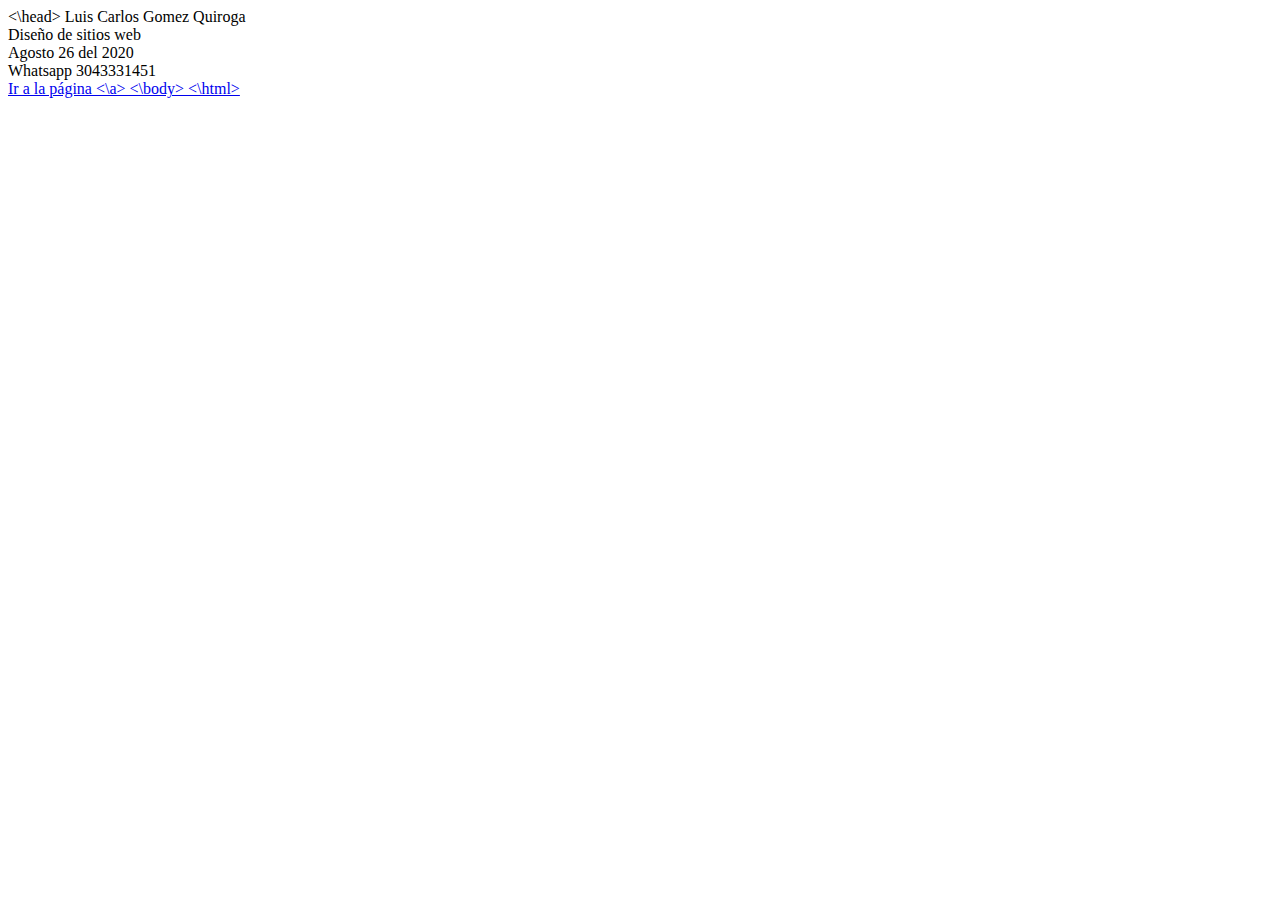
<file: Index.html>
<head>
<\head>
<body>
Luis Carlos Gomez Quiroga <br/>
Diseño de sitios web<br/>
Agosto 26 del 2020<br/>
Whatsapp 3043331451<br/>
<a href="C:\Users\Carlos\Desktop\Index\Web\planning.html"> Ir a la página <\a>
<\body>
<\html>
</file>
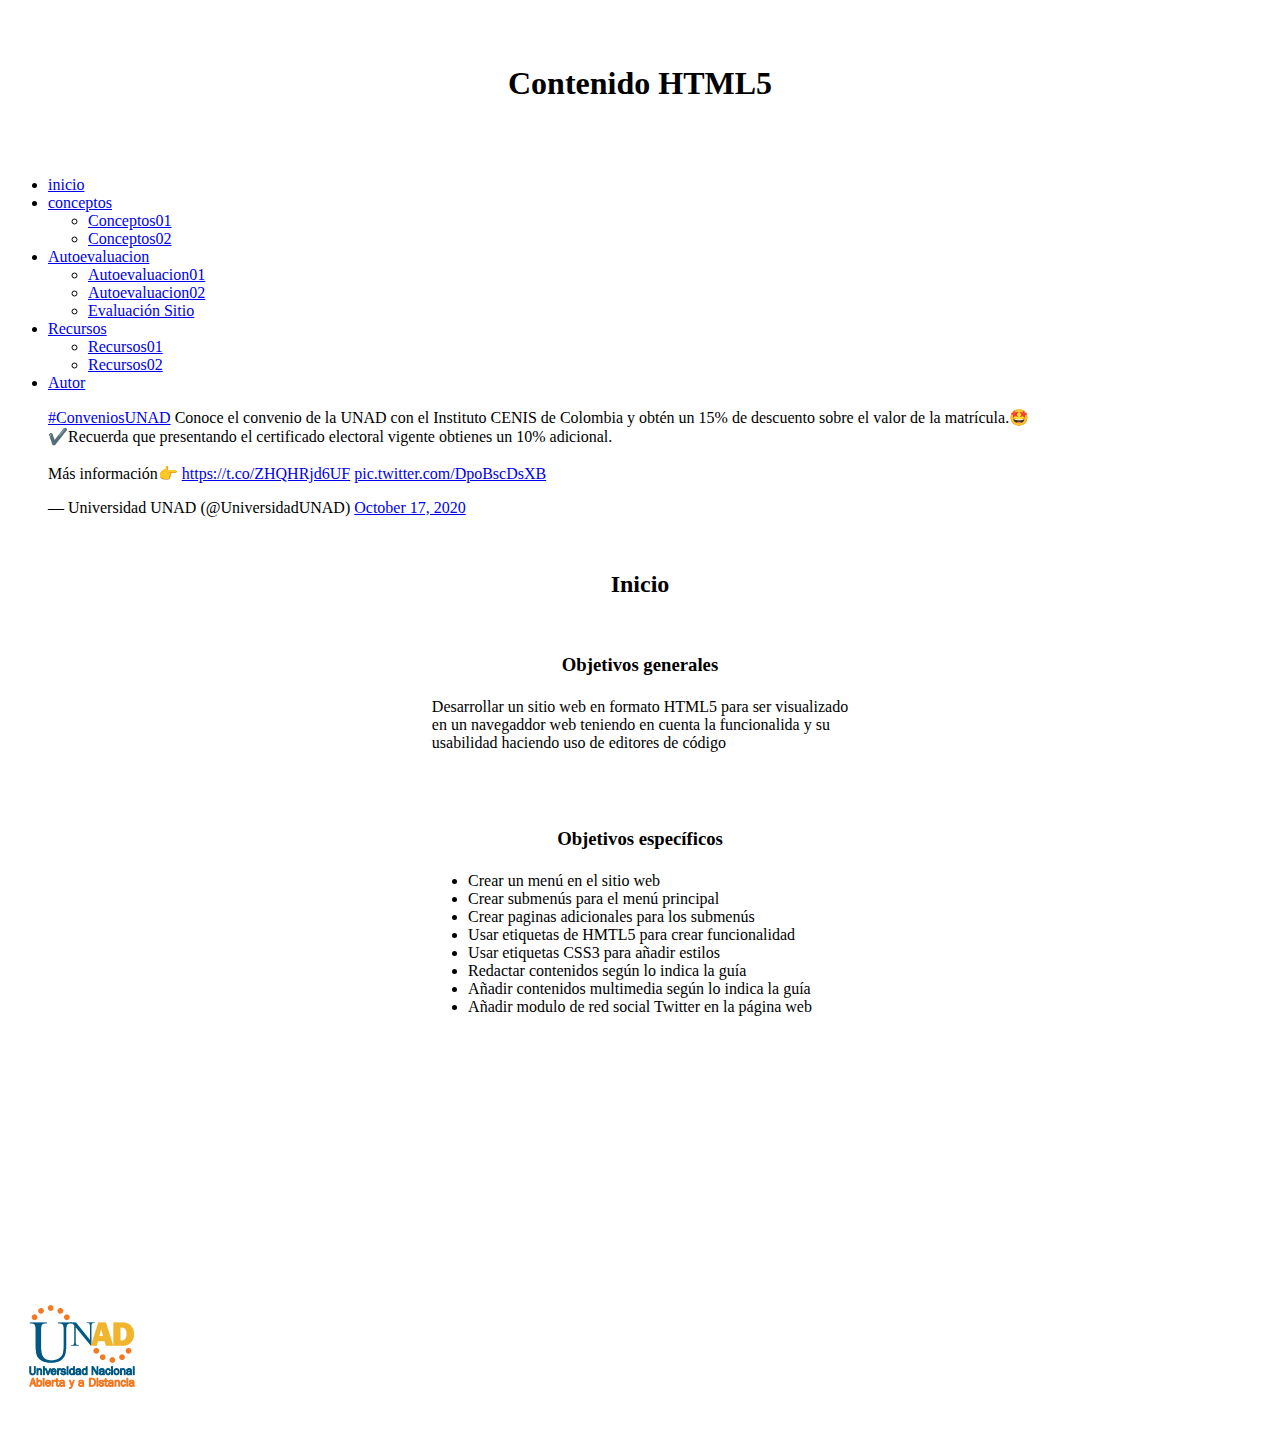
<file: index.html>
<!DOCTYPE html>
<html lang="en">
<head>
    <meta charset="UTF-8">
    <meta name="viewport" content="width=device-width, initial-scale=1.0">
    <meta name="Autor" content="Luis Carlos Gomez"
    <meta name="Description" content="Actividad Disenio de sitios Web"
    <link rel="stylesheet" href="estilo.css">
    <title>Document</title>
</head>
<body>
    
    <center>
        <br>
        <br>
    <h1 class="titulo">Contenido HTML5</h1>
    <br>
    <br>
    </center> 
      
    <header>
        <ul>
        <li><a href = "inicio.html"> inicio</a></li>
        <li><a href = "#">conceptos</a>
         <ul>   
            <li><a href="conceptos01.html">Conceptos01</a></li>
            <li><a href="conceptos02.html">Conceptos02</a></li>
        </ul>   
        </li>
        <li><a href = "#">Autoevaluacion</a>
         <ul>  
            <li><a href="autoevaluacion01.html">Autoevaluacion01</a></li>
            <li><a href="autoevaluacion02.html">Autoevaluacion02</a></li>
            <li><a href="autoevaluacion03.html">Evaluación Sitio</a></li>
        </ul>    
        </li>
        <li><a href = "#"> Recursos</a>
         <ul>  
            <li><a href="recursos01.html">Recursos01</a></li>
            <li><a href="recursos02.html">Recursos02</a></li>
        </ul>    
        </li>
        <li><a href = "autor.html"> Autor</a></li>
        </ul>
    </header>
    
    <p>

    
    <div>
        
        <section>
            
            <aside>
                
                <blockquote class="twitter-tweet" data-width="50" data-height="100"><p lang="es" dir="ltr"><a href="https://twitter.com/hashtag/ConveniosUNAD?src=hash&amp;ref_src=twsrc%5Etfw">#ConveniosUNAD</a> Conoce el convenio de la UNAD con el Instituto CENIS de Colombia y obtén un 15% de descuento sobre el valor de la matrícula.🤩<br>✔️Recuerda que presentando el certificado electoral vigente obtienes un 10% adicional.<br><br>Más información👉 <a href="https://t.co/ZHQHRjd6UF">https://t.co/ZHQHRjd6UF</a> <a href="https://t.co/DpoBscDsXB">pic.twitter.com/DpoBscDsXB</a></p>&mdash; Universidad UNAD (@UniversidadUNAD) <a href="https://twitter.com/UniversidadUNAD/status/1317592061902815233?ref_src=twsrc%5Etfw">October 17, 2020</a></blockquote> <script async src="https://platform.twitter.com/widgets.js" charset="utf-8"></script>
                
                
                
            </aside>
    
            <article>
                
                <center>
                    
                        <br>
                    <h2 >Inicio</h2>
                    
                        <br>
                        <h3 >Objetivos generales</h3>
                    </p>
                    <table  width: 30%>
                        <tr>
                            <td> 
                                Desarrollar un sitio web en formato HTML5 para ser visualizado<br>
                                en un navegaddor web teniendo en cuenta la funcionalida   y su<br>
                                usabilidad haciendo uso de editores de código
                            </td>
                        </tr>
                    </table>
                    <br>
                    <br>
                    <br>
                    <h3 >Objetivos específicos</h3>
                    </p>
                    <table  width: 30%>
                        <tr>
                            <td> 
                                <li>Crear un menú en el sitio web
                                <li>Crear submenús para el menú principal
                                <li>Crear paginas adicionales para los submenús
                                <li>Usar etiquetas de HMTL5 para crear funcionalidad
                                <li>Usar etiquetas CSS3 para añadir estilos
                                <li>Redactar contenidos según lo indica la guía
                                <li>Añadir contenidos multimedia según lo indica la guía
                                <li>Añadir modulo de red social Twitter en la página web 
                            </td>
                        </tr>
                    </table>
            </center>
            </article>
        </section>
    </div>
    <br>
    <br>
    <br>
    <br>
    <br>
    <br>
    <br>
    <br>
    <br>
    <br>
    <br>
    <br>
    <br>
    <br>
    
    <footer>
        
        <img class="logo" src="LogoUnad.PNG">
    
    </footer>


</body>
</html>
</file>
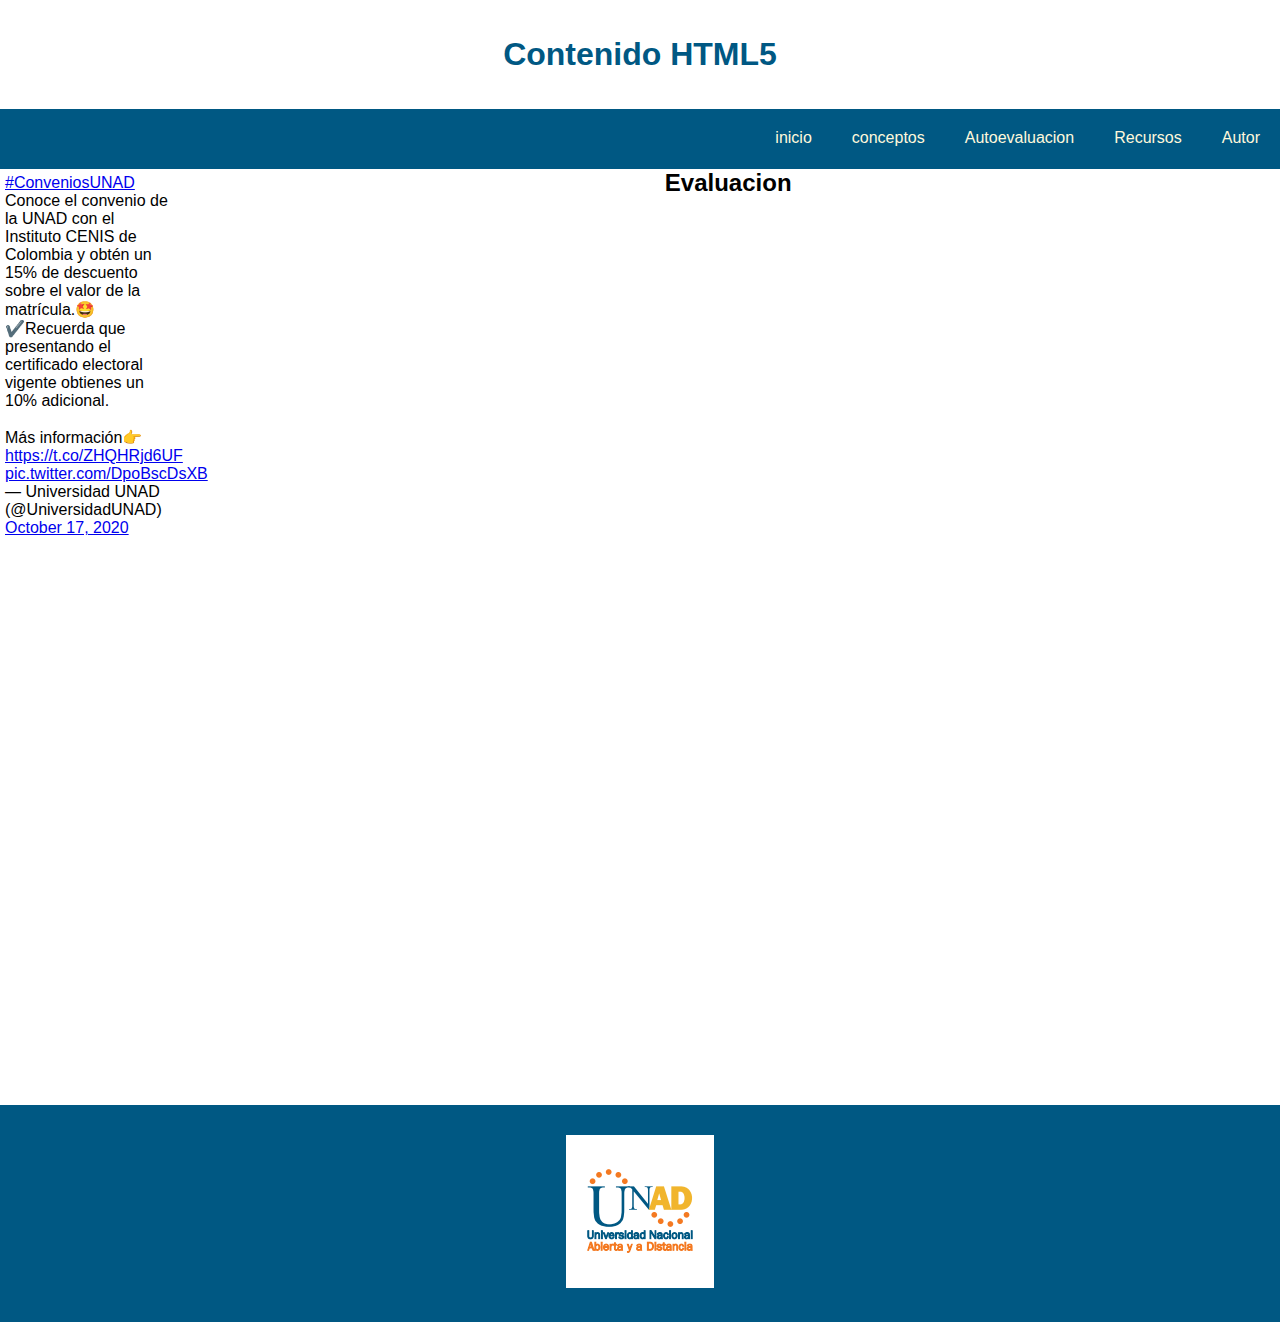
<file: autoevaluacion01.html>
<!DOCTYPE html>
<html lang="en">
<head>
    <meta charset="UTF-8">
    <meta name="viewport" content="width=device-width, initial-scale=1.0">
    <link rel="stylesheet" href="estilo.css">
    <title>Document</title>
</head>
<body>
    
    <center>
        <br>
        <br>
    <h1 class="titulo">Contenido HTML5</h1>
    <br>
    <br>
    </center> 
      
    <header>
        <ul>
        <li><a href = "inicio.html"> inicio</a></li>
        <li><a href = "#">conceptos</a>
         <ul>   
            <li><a href="conceptos01.html">Conceptos01</a></li>
            <li><a href="conceptos02.html">Conceptos02</a></li>
        </ul>   
        </li>
        <li><a href = "#">Autoevaluacion</a>
         <ul>  
            <li><a href="autoevaluacion01.html">Autoevaluacion01</a></li>
            <li><a href="autoevaluacion02.html">Autoevaluacion02</a></li>
            <li><a href="autoevaluacion03.html">Evaluación Sitio</a></li>
        </ul>    
        </li>
        <li><a href = "#"> Recursos</a>
         <ul>  
            <li><a href="recursos01.html">Recursos01</a></li>
            <li><a href="recursos02.html">Recursos02</a></li>
        </ul>    
        </li>
        <li><a href = "autor.html"> Autor</a></li>
        </ul>
    </header>
    
    <p>
        <div>
        
            <section>
                
                <aside>
                    
                    <blockquote class="twitter-tweet" data-width="50" data-height="100"><p lang="es" dir="ltr"><a href="https://twitter.com/hashtag/ConveniosUNAD?src=hash&amp;ref_src=twsrc%5Etfw">#ConveniosUNAD</a> Conoce el convenio de la UNAD con el Instituto CENIS de Colombia y obtén un 15% de descuento sobre el valor de la matrícula.🤩<br>✔️Recuerda que presentando el certificado electoral vigente obtienes un 10% adicional.<br><br>Más información👉 <a href="https://t.co/ZHQHRjd6UF">https://t.co/ZHQHRjd6UF</a> <a href="https://t.co/DpoBscDsXB">pic.twitter.com/DpoBscDsXB</a></p>&mdash; Universidad UNAD (@UniversidadUNAD) <a href="https://twitter.com/UniversidadUNAD/status/1317592061902815233?ref_src=twsrc%5Etfw">October 17, 2020</a></blockquote> <script async src="https://platform.twitter.com/widgets.js" charset="utf-8"></script>
                    
                    
                    
                </aside>
                <article>
                    <center>
                        <center>
                            <h2>Evaluacion</h2>
                            <br>
                            </center>
                        <table>
                            <tr>
                                <td> 
                                    <iframe width="795" height="690" frameborder="0" src="https://es.educaplay.com/juego/7539488-actividad01.html"></iframe>
                                       
                                    <p>
                                    </td>
                                    </tr>
                                    
                                    </table>
                                    </center>
                                         
                </article>
            </section>
            
            </section>
        </div>
        <br>
        <br>
        <br>
        <br>
        <br>
        <br>
        <br>
        <br>
        <br>
        <br>
        <br>
        <br>
        <br>
        <br>
        
        <footer>
            
            <img src="LogoUnad.PNG">
        
        </footer>
</body>
</html>
</file>
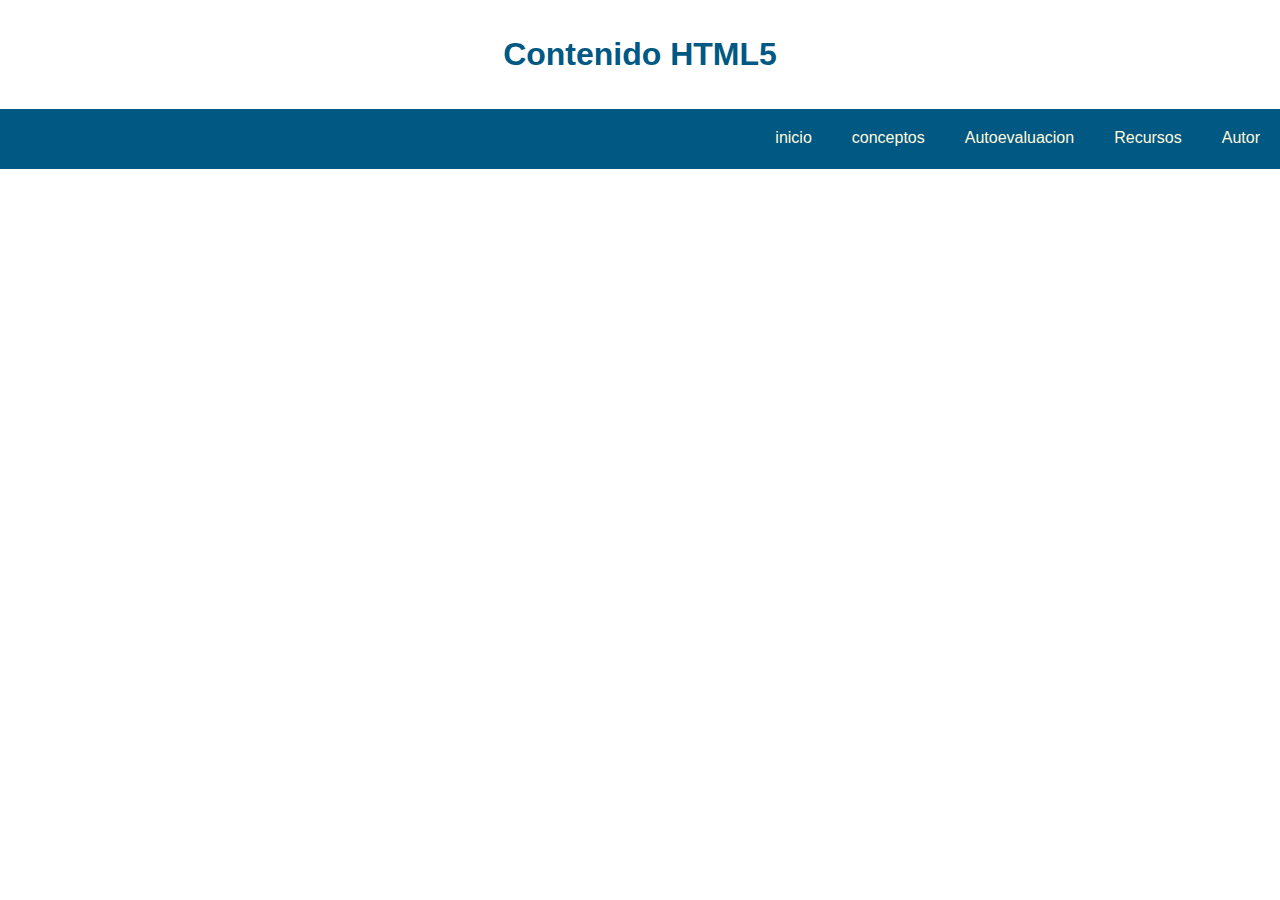
<file: autoevaluacion02.html>
<!DOCTYPE html>
<html lang="en">
<head>
    <meta charset="UTF-8">
    <meta name="viewport" content="width=device-width, initial-scale=1.0">
    <link rel="stylesheet" href="estilo.css">
    <title>Document</title>
</head>
<body>
    
    <center>
        <br>
        <br>
    <h1 class="titulo">Contenido HTML5</h1>
    <br>
    <br>
    </center> 
      
    <header>
        <ul>
        <li><a href = "inicio.html"> inicio</a></li>
        <li><a href = "#">conceptos</a>
         <ul>   
            <li><a href="conceptos01.html">Conceptos01</a></li>
            <li><a href="conceptos02.html">Conceptos02</a></li>
        </ul>   
        </li>
        <li><a href = "#">Autoevaluacion</a>
         <ul>  
            <li><a href="autoevaluacion01.html">Autoevaluacion01</a></li>
            <li><a href="autoevaluacion02.html">Autoevaluacion02</a></li>
        </ul>    
        </li>
        <li><a href = "#"> Recursos</a>
         <ul>  
            <li><a href="recursos01.html">Recursos01</a></li>
            <li><a href="recursos02.html">Recursos02</a></li>
        </ul>    
        </li>
        <li><a href = "autor.html"> Autor</a></li>
        </ul>
    </header>
    
    <p>
</body>
</html>
</file>
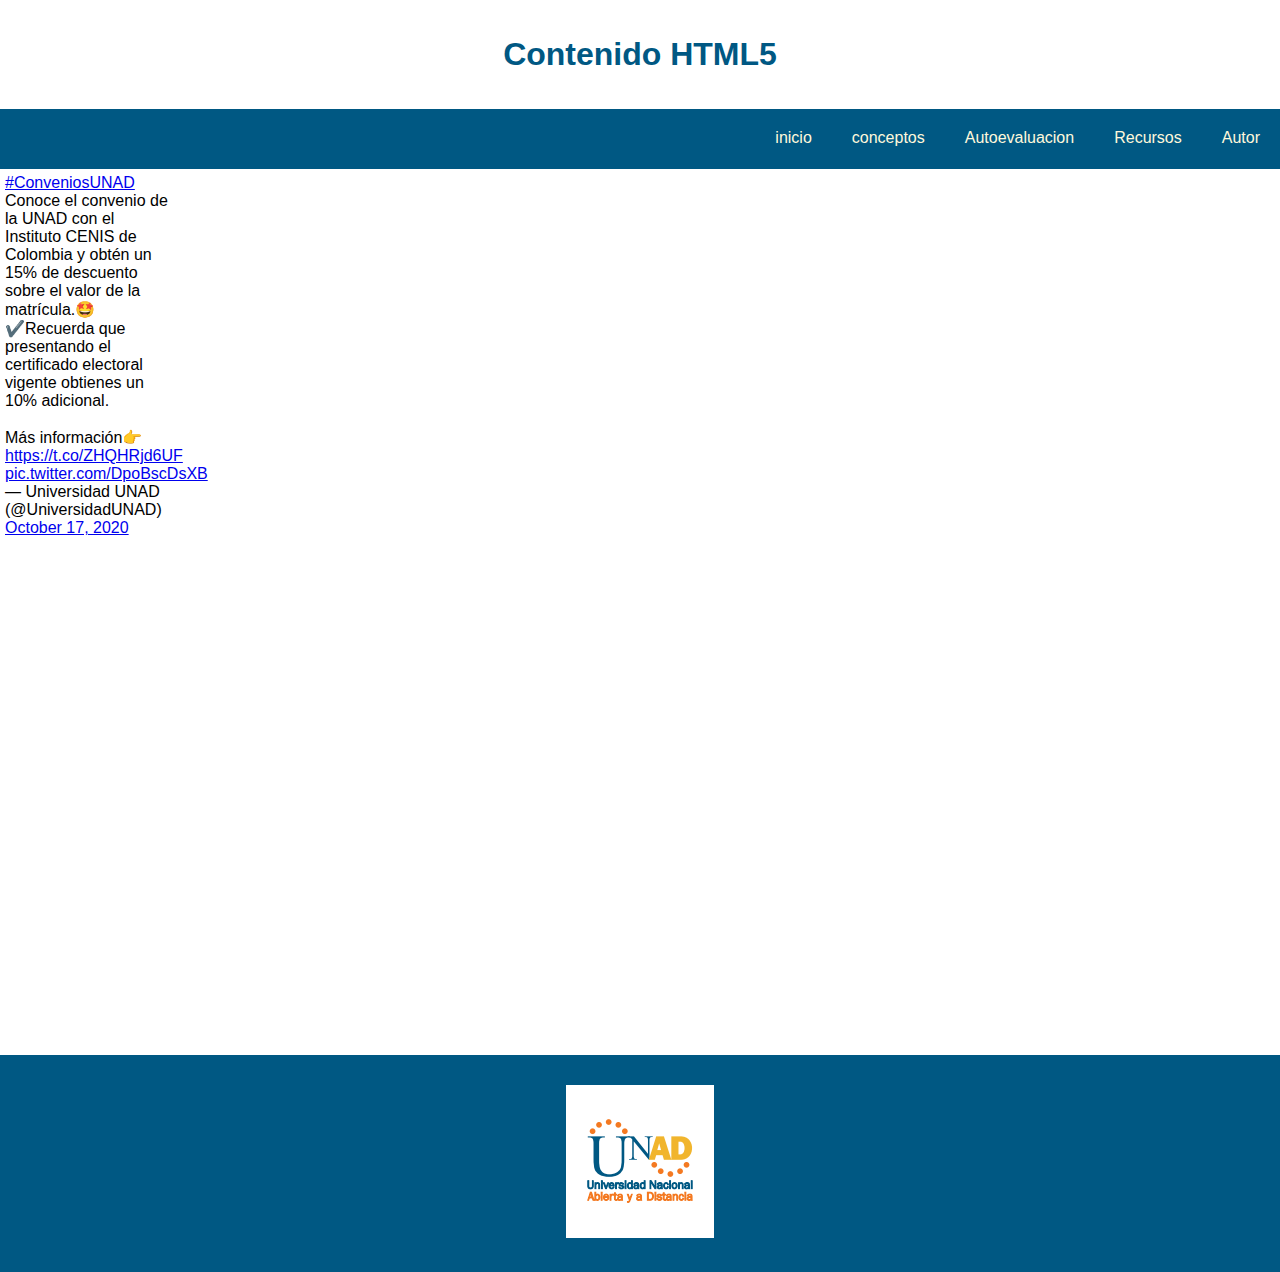
<file: autoevaluacion03.html>
<!DOCTYPE html>
<html lang="en">
<head>
    <meta charset="UTF-8">
    <meta name="viewport" content="width=device-width, initial-scale=1.0">
    <link rel="stylesheet" href="estilo.css">
    <title>Document</title>
</head>
<body>
    
    <center>
        <br>
        <br>
    <h1 class="titulo">Contenido HTML5</h1>
    <br>
    <br>
    </center> 
      
    <header>
        <ul>
        <li><a href = "inicio.html"> inicio</a></li>
        <li><a href = "#">conceptos</a>
         <ul>   
            <li><a href="conceptos01.html">Conceptos01</a></li>
            <li><a href="conceptos02.html">Conceptos02</a></li>
        </ul>   
        </li>
        <li><a href = "#">Autoevaluacion</a>
         <ul>  
            <li><a href="autoevaluacion01.html">Autoevaluacion01</a></li>
            <li><a href="autoevaluacion02.html">Autoevaluacion02</a></li>
            <li><a href="autoevaluacion03.html">Evaluación Sitio</a></li>
        </ul>    
        </li>
        <li><a href = "#"> Recursos</a>
         <ul>  
            <li><a href="recursos01.html">Recursos01</a></li>
            <li><a href="recursos02.html">Recursos02</a></li>
        </ul>    
        </li>
        <li><a href = "autor.html"> Autor</a></li>
        </ul>
    </header>
    
    <p>
        <div>
        
            <section>
                
                <aside>
                    
                    <blockquote class="twitter-tweet" data-width="50" data-height="100"><p lang="es" dir="ltr"><a href="https://twitter.com/hashtag/ConveniosUNAD?src=hash&amp;ref_src=twsrc%5Etfw">#ConveniosUNAD</a> Conoce el convenio de la UNAD con el Instituto CENIS de Colombia y obtén un 15% de descuento sobre el valor de la matrícula.🤩<br>✔️Recuerda que presentando el certificado electoral vigente obtienes un 10% adicional.<br><br>Más información👉 <a href="https://t.co/ZHQHRjd6UF">https://t.co/ZHQHRjd6UF</a> <a href="https://t.co/DpoBscDsXB">pic.twitter.com/DpoBscDsXB</a></p>&mdash; Universidad UNAD (@UniversidadUNAD) <a href="https://twitter.com/UniversidadUNAD/status/1317592061902815233?ref_src=twsrc%5Etfw">October 17, 2020</a></blockquote> <script async src="https://platform.twitter.com/widgets.js" charset="utf-8"></script>
                    
                    
                    
                </aside>
                <article>
                    <center>
                    <iframe src="Matriz-EvalSite.pdf" frameborder="0">
                    </center>     
                    </iframe>
                                         
                </article>
            </section>
            
            </section>
        </div>
        <br>
        <br>
        <br>
        <br>
        <br>
        <br>
        <br>
        <br>
        <br>
        <br>
        <br>
        <br>
        <br>
        <br>
        
        <footer>
            
            <img src="LogoUnad.PNG">
        
        </footer>
</body>
</html>
</file>
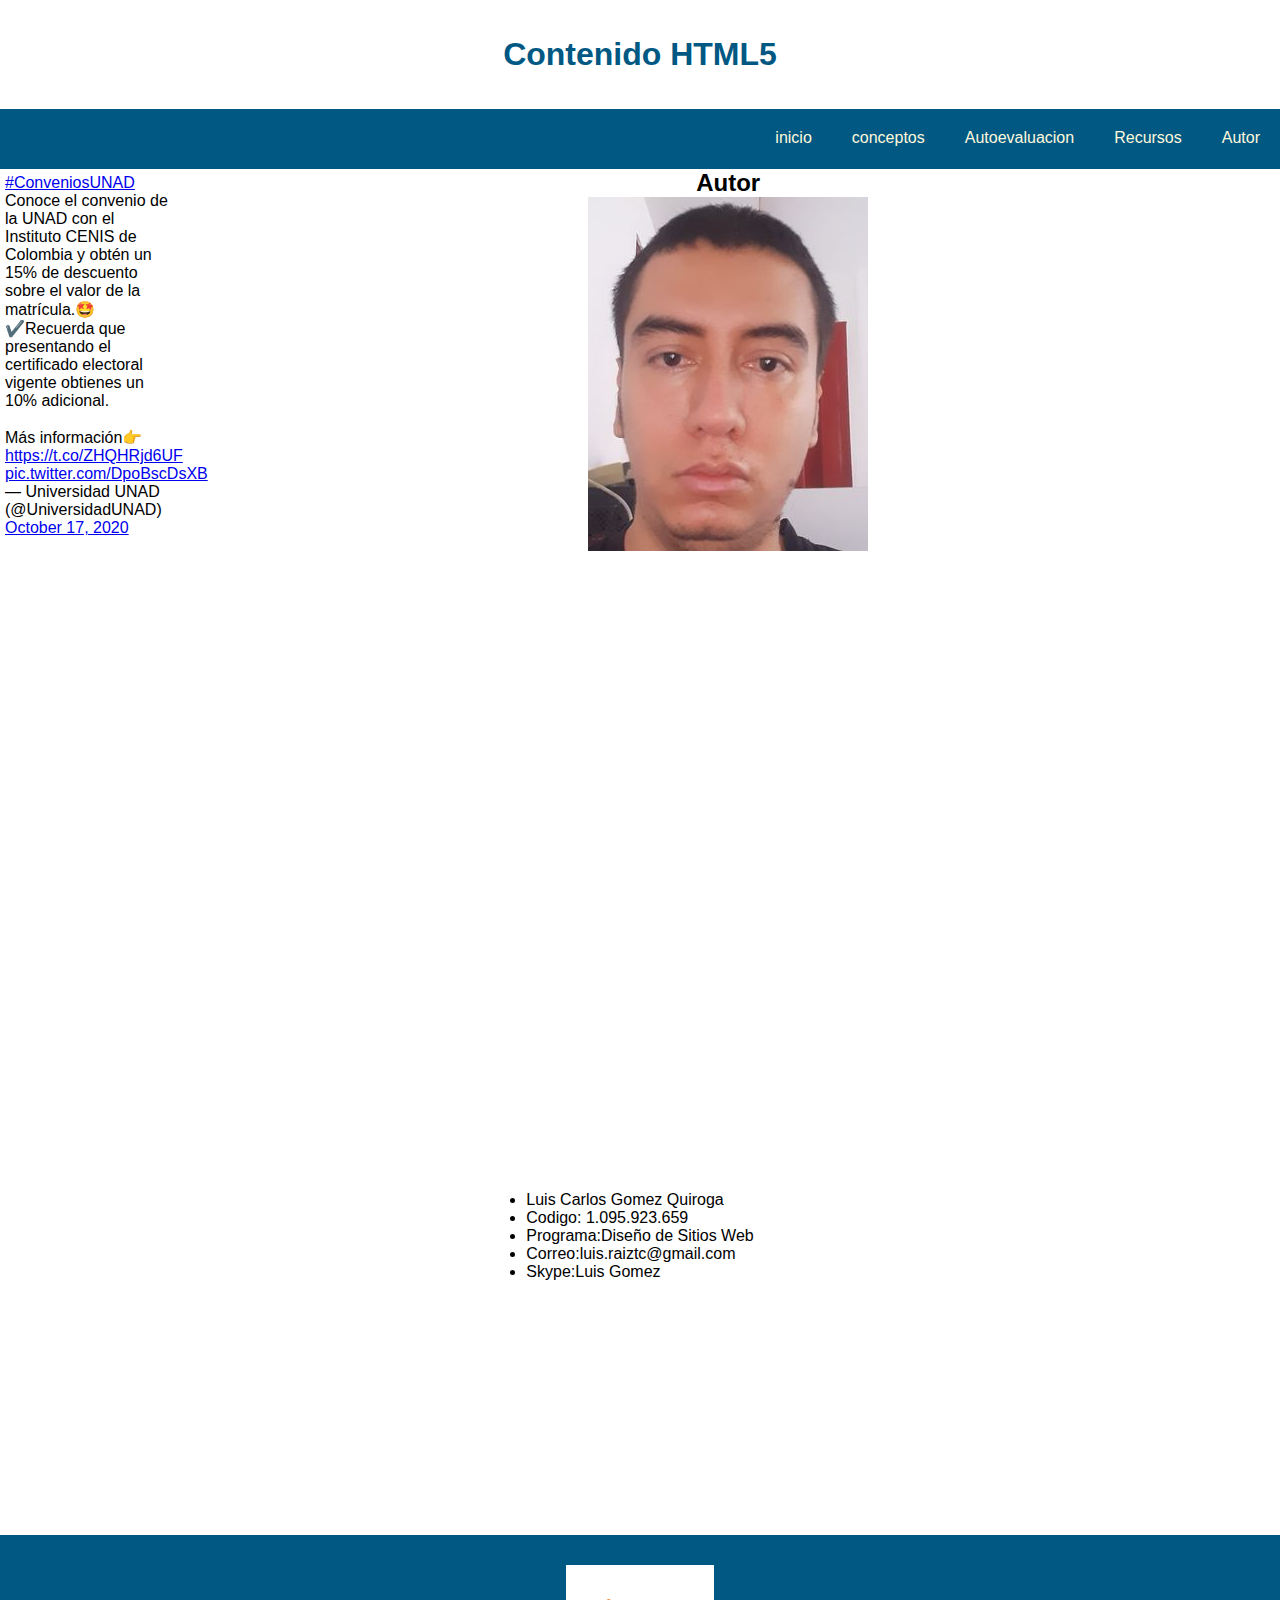
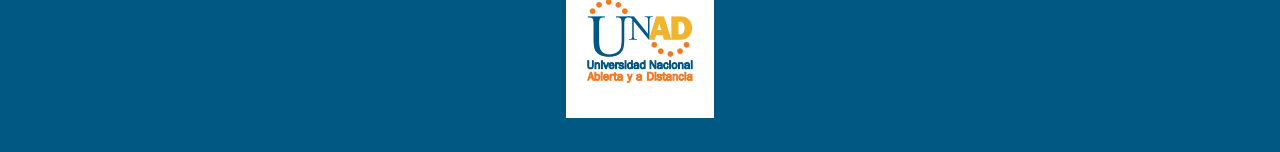
<file: autor.html>
<!DOCTYPE html>
<html lang="en">
<head>
    <meta charset="UTF-8">
    <meta name="viewport" content="width=device-width, initial-scale=1.0">
    <link rel="stylesheet" href="estilo.css">
    <title>Document</title>
</head>
<body>
    
    <center>
        <br>
        <br>
    <h1 class="titulo">Contenido HTML5</h1>
    <br>
    <br>
    </center> 
      
    <header>
        <ul>
        <li><a href = "inicio.html"> inicio</a></li>
        <li><a href = "#">conceptos</a>
         <ul>   
            <li><a href="conceptos01.html">Conceptos01</a></li>
            <li><a href="conceptos02.html">Conceptos02</a></li>
        </ul>   
        </li>
        <li><a href = "#">Autoevaluacion</a>
         <ul>  
            <li><a href="autoevaluacion01.html">Autoevaluacion01</a></li>
            <li><a href="autoevaluacion02.html">Autoevaluacion02</a></li>
            <li><a href="autoevaluacion03.html">Evaluación Sitio</a></li>
        </ul>    
        </li>
        <li><a href = "#"> Recursos</a>
         <ul>  
            <li><a href="recursos01.html">Recursos01</a></li>
            <li><a href="recursos02.html">Recursos02</a></li>
        </ul>    
        </li>
        <li><a href = "autor.html"> Autor</a></li>
        </ul>
    </header>
    
    <p>

    
    <div>
        
        <section>
            
            <aside>
                
                <blockquote class="twitter-tweet" data-width="50" data-height="100"><p lang="es" dir="ltr"><a href="https://twitter.com/hashtag/ConveniosUNAD?src=hash&amp;ref_src=twsrc%5Etfw">#ConveniosUNAD</a> Conoce el convenio de la UNAD con el Instituto CENIS de Colombia y obtén un 15% de descuento sobre el valor de la matrícula.🤩<br>✔️Recuerda que presentando el certificado electoral vigente obtienes un 10% adicional.<br><br>Más información👉 <a href="https://t.co/ZHQHRjd6UF">https://t.co/ZHQHRjd6UF</a> <a href="https://t.co/DpoBscDsXB">pic.twitter.com/DpoBscDsXB</a></p>&mdash; Universidad UNAD (@UniversidadUNAD) <a href="https://twitter.com/UniversidadUNAD/status/1317592061902815233?ref_src=twsrc%5Etfw">October 17, 2020</a></blockquote> <script async src="https://platform.twitter.com/widgets.js" charset="utf-8"></script>
                
                
                
            </aside>
            <article>
                <center>
                    <center>
                        <h2>Autor</h2>
                        </center>
                    <table>
                        <tr>
                            <td> 
                                <li>Luis Carlos Gomez Quiroga
                                <li>Codigo: 1.095.923.659
                                <li>Programa:Diseño de Sitios Web
                                <li>Correo:luis.raiztc@gmail.com 
                                <li>Skype:Luis Gomez 
                                   
                                <p>
                                </td>
                                </tr>
                                <p>
                                    <img class="imagenconceptos1" src="Fotografia.jpg">
                                    <iframe width="260" height="115" src="https://www.youtube.com/embed/_neU_NJVKfQ" frameborder="0" allow="accelerometer; autoplay; clipboard-write; encrypted-media; gyroscope; picture-in-picture" allowfullscreen></iframe>
                                <p>
                                </table>
                                </center>
                                     
            </article>
        </section>
        
        </section>
    </div>
    <br>
    <br>
    <br>
    <br>
    <br>
    <br>
    <br>
    <br>
    <br>
    <br>
    <br>
    <br>
    <br>
    <br>
    
    <footer>
        
        <img src="LogoUnad.PNG">
    
    </footer>


</body>
</html>
</file>
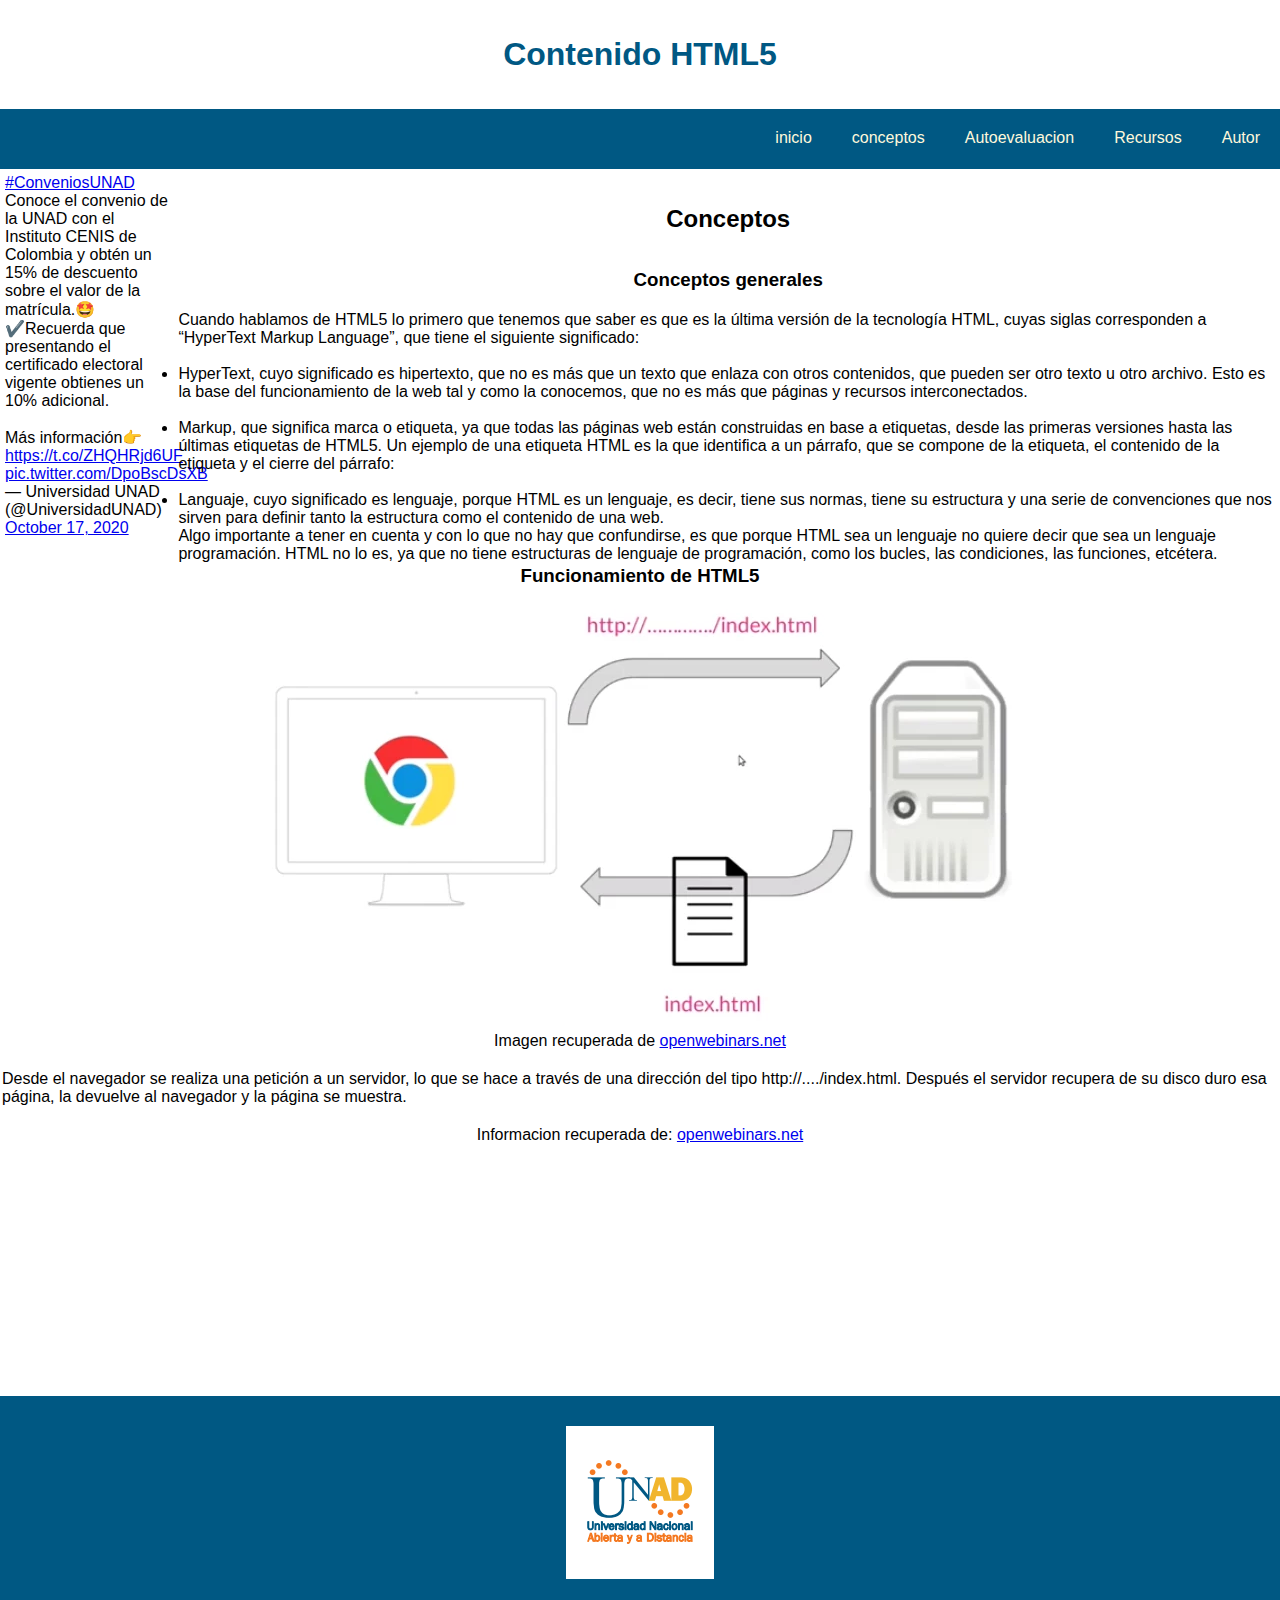
<file: conceptos01.html>
<!DOCTYPE html>
<html lang="en">
<head>
    <meta charset="UTF-8">
    <meta name="viewport" content="width=device-width, initial-scale=1.0">
    <link rel="stylesheet" href="estilo.css">
    <title>Document</title>
</head>
<body>
    
    <center>
        <br>
        <br>
    <h1 class="titulo">Contenido HTML5</h1>
    <br>
    <br>
    </center> 
      
    <header>
        <ul>
        <li><a href = "inicio.html"> inicio</a></li>
        <li><a href = "#">conceptos</a>
         <ul>   
            <li><a href="conceptos01.html">Conceptos01</a></li>
            <li><a href="conceptos02.html">Conceptos02</a></li>
        </ul>   
        </li>
        <li><a href = "#">Autoevaluacion</a>
         <ul>  
            <li><a href="autoevaluacion01.html">Autoevaluacion01</a></li>
            <li><a href="autoevaluacion02.html">Autoevaluacion02</a></li>
            <li><a href="autoevaluacion03.html">Evaluación Sitio</a></li>
        </ul>    
        </li>
        <li><a href = "#"> Recursos</a>
         <ul>  
            <li><a href="recursos01.html">Recursos01</a></li>
            <li><a href="recursos02.html">Recursos02</a></li>
        </ul>    
        </li>
        <li><a href = "autor.html"> Autor</a></li>
        </ul>
    </header>
    
    <p>

    
    <div>
        
        <section>
            
            <aside>
                
                <blockquote class="twitter-tweet" data-width="50" data-height="100"><p lang="es" dir="ltr"><a href="https://twitter.com/hashtag/ConveniosUNAD?src=hash&amp;ref_src=twsrc%5Etfw">#ConveniosUNAD</a> Conoce el convenio de la UNAD con el Instituto CENIS de Colombia y obtén un 15% de descuento sobre el valor de la matrícula.🤩<br>✔️Recuerda que presentando el certificado electoral vigente obtienes un 10% adicional.<br><br>Más información👉 <a href="https://t.co/ZHQHRjd6UF">https://t.co/ZHQHRjd6UF</a> <a href="https://t.co/DpoBscDsXB">pic.twitter.com/DpoBscDsXB</a></p>&mdash; Universidad UNAD (@UniversidadUNAD) <a href="https://twitter.com/UniversidadUNAD/status/1317592061902815233?ref_src=twsrc%5Etfw">October 17, 2020</a></blockquote> <script async src="https://platform.twitter.com/widgets.js" charset="utf-8"></script>
                
                
                
            </aside>
            <article>
                <br>
                <br>
                <center>
                <h2 class="conceptos">Conceptos</h2>
                <p>
                    <br>
                    <br>
                <h3 class="titulosh3">Conceptos generales</h3>
                </p>
                <br>
                <table>
                    <center>
                            <tr>
                                <td> 
                                    Cuando hablamos de HTML5 lo primero que tenemos que saber es que 
                                    es la última versión de la tecnología HTML, cuyas siglas corresponden 
                                    a “HyperText Markup Language”, que tiene el siguiente significado:
                                    <br>
                                    
                                    <br> <li>HyperText, cuyo significado es hipertexto, que no es más que un texto 
                                        que enlaza con otros contenidos, que pueden ser otro texto u otro archivo. 
                                        Esto es la base del funcionamiento de la web tal y como la conocemos, que 
                                        no es más que páginas y recursos interconectados.
                                        <br>
                                    <p>
                                        <br> <li>Markup, que significa marca o etiqueta, ya que todas las páginas web están 
                                        construidas en base a etiquetas, desde las primeras versiones hasta las últimas 
                                        etiquetas de HTML5. Un ejemplo de una etiqueta HTML es la que identifica a un párrafo, 
                                        que se compone de la etiqueta, el contenido de la etiqueta y el cierre del párrafo: 
                                        <br>
                                    <p>
                                        <br> <li>Languaje, cuyo significado es lenguaje, porque HTML es un lenguaje, es decir, 
                                        tiene sus normas, tiene su estructura y una serie de convenciones que nos sirven
                                        para definir tanto la estructura como el contenido de una web.  
                                         
                
                                    <p>
                                        Algo importante a tener en cuenta y con lo que no hay que confundirse, 
                                        es que porque HTML sea un lenguaje no quiere decir que sea un lenguaje programación. 
                                        HTML no lo es, ya que no tiene estructuras de lenguaje de programación, como 
                                        los bucles, las condiciones, las funciones, etcétera.

                                        
                                </td>
                            </tr>
                        </center>
                </table>

                <table>  
                <center>       
                    <h3 class="titulosh3conceptos">Funcionamiento de HTML5</h3>
                    <p>
                        <img class="imagenconceptos1" src="Funcion.PNG">
                    <p class="referenciaimagen">Imagen recuperada de <a href="https://openwebinars.net/blog/que-es-html5/">openwebinars.net</a>
                    <p>
                    <p>
                        <table class="celdas" width: 50%>
                            <tr>
                                <br><td> 
                                    Desde el navegador se realiza una petición a un servidor, 
                                    lo que se hace a través de una dirección del tipo http://..../index.html. 
                                    Después el servidor recupera de su disco duro esa página, la devuelve al 
                                    navegador y la página se muestra.
                                </td> 
                            </tr>  
                </table> 
                <p>
                    <br>  
                <p class="referenciaimagen">Informacion recuperada de: <a href="https://openwebinars.net/blog/que-es-html5/">openwebinars.net</a>
            </center>    
            </article>
        </section>
        
        </section>
    </div>
    <br>
    <br>
    <br>
    <br>
    <br>
    <br>
    <br>
    <br>
    <br>
    <br>
    <br>
    <br>
    <br>
    <br>
    
    <footer>
        
        <img class="logo" src="LogoUnad.PNG">
    
    </footer>


</body>
</html>
</file>
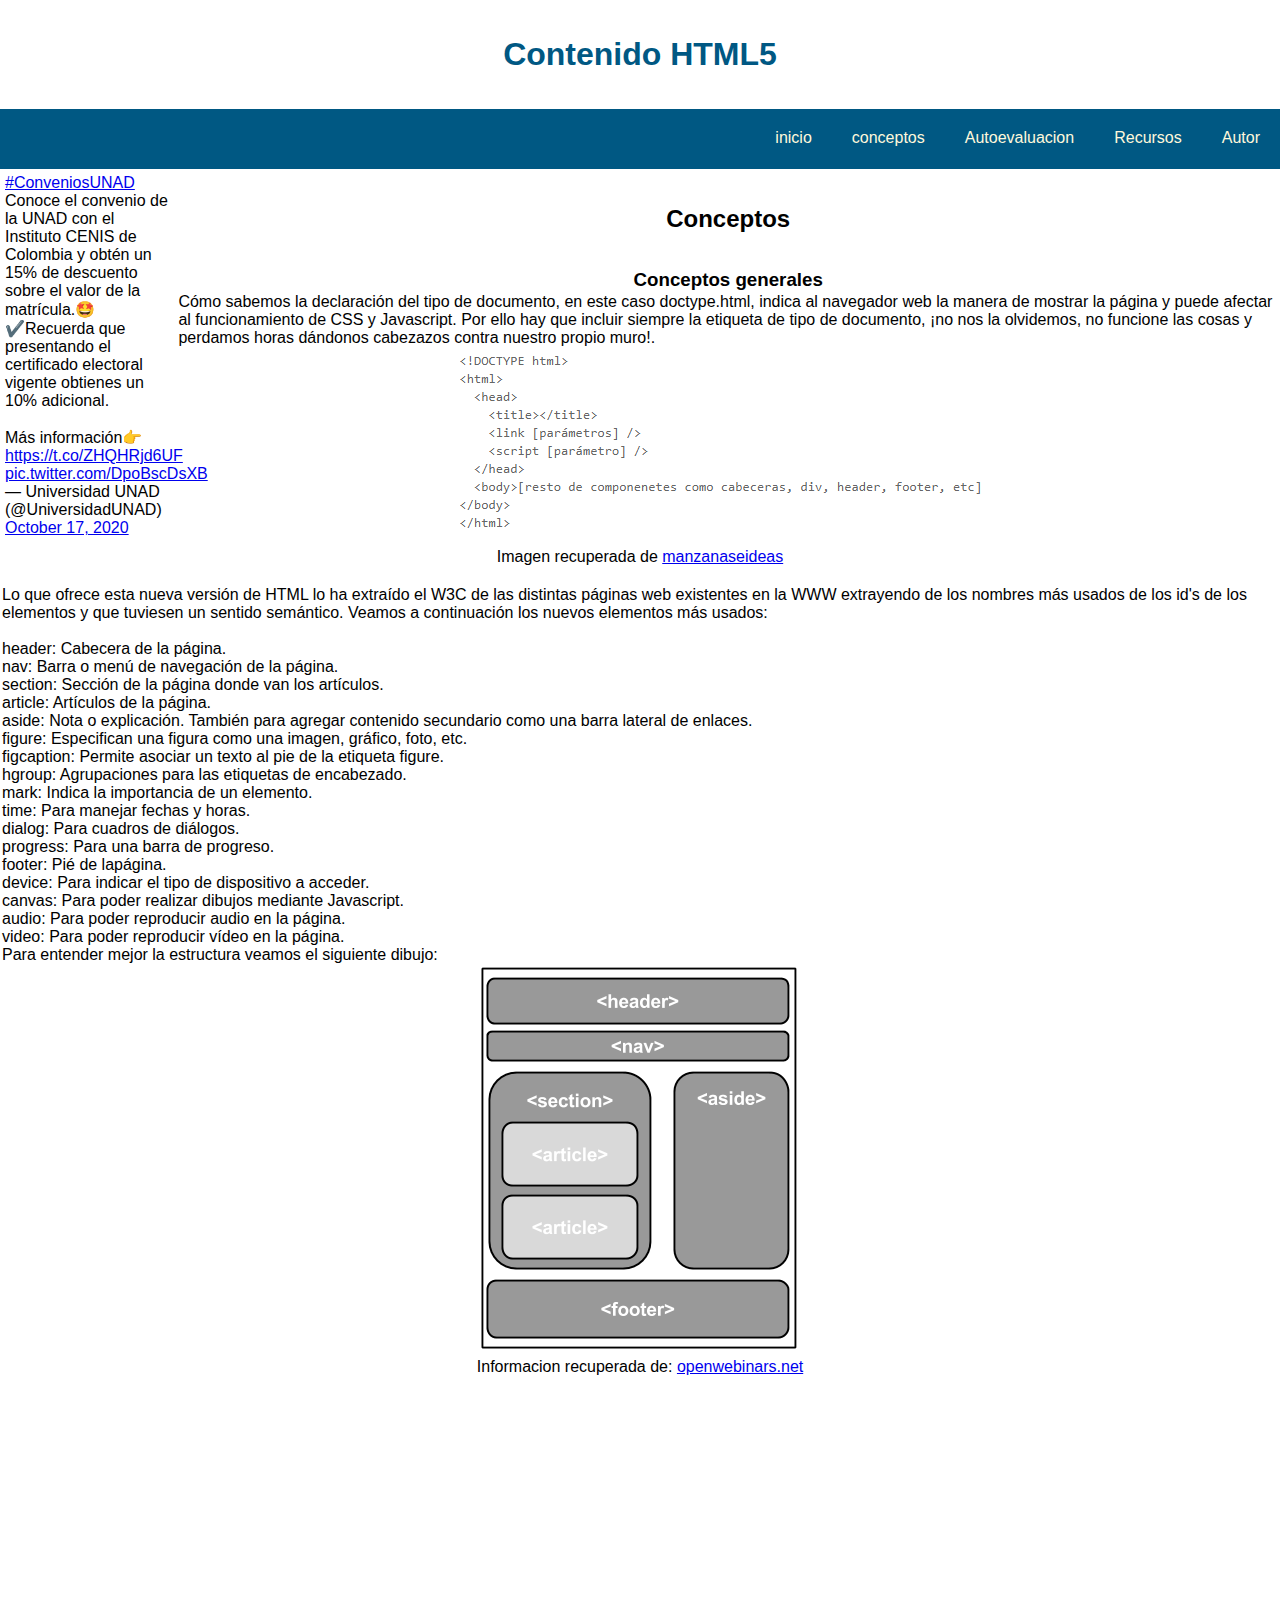
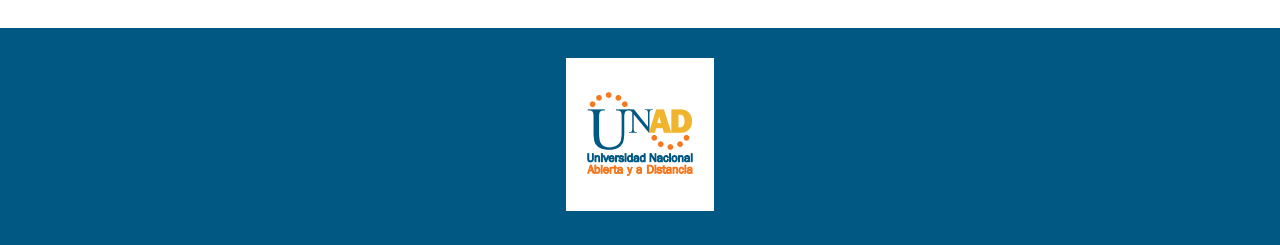
<file: conceptos02.html>
<!DOCTYPE html>
<html lang="en">
<head>
    <meta charset="UTF-8">
    <meta name="viewport" content="width=device-width, initial-scale=1.0">
    <link rel="stylesheet" href="estilo.css">
    <title>Document</title>
</head>
<body>
    
    <center>
        <br>
        <br>
    <h1 class="titulo">Contenido HTML5</h1>
    <br>
    <br>
    </center> 
      
    <header>
        <ul>
        <li><a href = "inicio.html"> inicio</a></li>
        <li><a href = "#">conceptos</a>
         <ul>   
            <li><a href="conceptos01.html">Conceptos01</a></li>
            <li><a href="conceptos02.html">Conceptos02</a></li>
        </ul>   
        </li>
        <li><a href = "#">Autoevaluacion</a>
         <ul>  
            <li><a href="autoevaluacion01.html">Autoevaluacion01</a></li>
            <li><a href="autoevaluacion02.html">Autoevaluacion02</a></li>
            <li><a href="autoevaluacion03.html">Evaluación Sitio</a></li>
        </ul>    
        </li>
        <li><a href = "#"> Recursos</a>
         <ul>  
            <li><a href="recursos01.html">Recursos01</a></li>
            <li><a href="recursos02.html">Recursos02</a></li>
        </ul>    
        </li>
        <li><a href = "autor.html"> Autor</a></li>
        </ul>
    </header>
    
    <p>

    
    <div>
        
        <section>
            
            <aside>
                
                <blockquote class="twitter-tweet" data-width="50" data-height="100"><p lang="es" dir="ltr"><a href="https://twitter.com/hashtag/ConveniosUNAD?src=hash&amp;ref_src=twsrc%5Etfw">#ConveniosUNAD</a> Conoce el convenio de la UNAD con el Instituto CENIS de Colombia y obtén un 15% de descuento sobre el valor de la matrícula.🤩<br>✔️Recuerda que presentando el certificado electoral vigente obtienes un 10% adicional.<br><br>Más información👉 <a href="https://t.co/ZHQHRjd6UF">https://t.co/ZHQHRjd6UF</a> <a href="https://t.co/DpoBscDsXB">pic.twitter.com/DpoBscDsXB</a></p>&mdash; Universidad UNAD (@UniversidadUNAD) <a href="https://twitter.com/UniversidadUNAD/status/1317592061902815233?ref_src=twsrc%5Etfw">October 17, 2020</a></blockquote> <script async src="https://platform.twitter.com/widgets.js" charset="utf-8"></script>
                
                
                
            </aside>
            <article>
                <br>
                <br>
                <center>
                <h2 class="conceptos">Conceptos</h2>
                </center>
                <br>
                <br>
        <p>
            <center>
        <h3 class="titulosh3">Conceptos generales</h3>
            </center>
        </p>
       
        <p>
            <center>
            <table class="celdas" width: 50%>
                <tr>
                    <td> 
                        Cómo sabemos la declaración del tipo de documento, en este caso doctype.html, 
                        indica al navegador web la manera de mostrar la página  y puede afectar al funcionamiento 
                        de CSS y Javascript. Por ello hay que incluir siempre la etiqueta de tipo de documento, 
                        ¡no nos la olvidemos, no funcione las cosas y perdamos horas dándonos cabezazos contra nuestro propio muro!.
                        <p>
                        </td>
                        </tr>
                        </table>
                        <p>
                            <img class="imagenconceptos2" src="Estructura.PNG">
                            <br>
                        <p class="referenciaimagen">Imagen recuperada de <a href="http://manzanaseideas.blogspot.com/2015/01/html5-conceptos-basicos.html">manzanaseideas</a>
                        <p>
                        <p>
                            <br>
                        <table class="celdas" width: 50%>
                            <tr>
                                <td>
                            Lo que ofrece esta nueva versión de HTML lo ha extraído el W3C de las distintas páginas web 
                            existentes en la WWW extrayendo de los nombres más usados de los id's de los elementos y que tuviesen 
                            un sentido semántico. Veamos a continuación los nuevos elementos más usados: 
                            <br>
                            <p>
                                <br><li>header: Cabecera de la página.
                                <li>nav: Barra o menú de navegación de la página.
                                <li>section: Sección de la página donde van los artículos.
                                <li>article: Artículos de la página.
                                <li>aside: Nota o explicación. También para agregar contenido secundario como una barra lateral de enlaces.
                                <li>figure: Especifican una figura como una imagen, gráfico, foto, etc.
                                <li>figcaption: Permite asociar un texto al pie de la etiqueta figure.
                                <li>hgroup: Agrupaciones para las etiquetas de encabezado.
                                <li>mark: Indica la importancia de un elemento.
                                <li>time: Para manejar fechas y horas.
                                <li>dialog: Para cuadros de diálogos.
                                <li>progress: Para una barra de progreso.
                                <li>footer: Pié de lapágina.
                                <li>device: Para indicar el tipo de dispositivo a acceder.
                                <li>canvas: Para poder realizar dibujos mediante Javascript.
                                <li>audio: Para poder reproducir audio en la página.
                                <li>video: Para poder reproducir vídeo en la página.
                            <p>
                            Para entender mejor la estructura veamos el siguiente dibujo:
                            <br>
                            <p>
                                <center>
                                <img class="imagenconceptos1" src="EstructuraHTML5.png">
                            </center>
                            <p>
                                
                    </td> 
                </tr> 
            </center> 
    </table> 
    <center>
    <p >Informacion recuperada de: <a href="https://openwebinars.net/blog/que-es-html5/">openwebinars.net</a>
            </center>    
            </article>
        </section>
        
        </section>
    </div>
    <br>
    <br>
    <br>
    <br>
    <br>
    <br>
    <br>
    <br>
    <br>
    <br>
    <br>
    <br>
    <br>
    <br>
    
    <footer>
        
        <img src="LogoUnad.PNG">
    
    </footer>


</body>
</html>
</file>
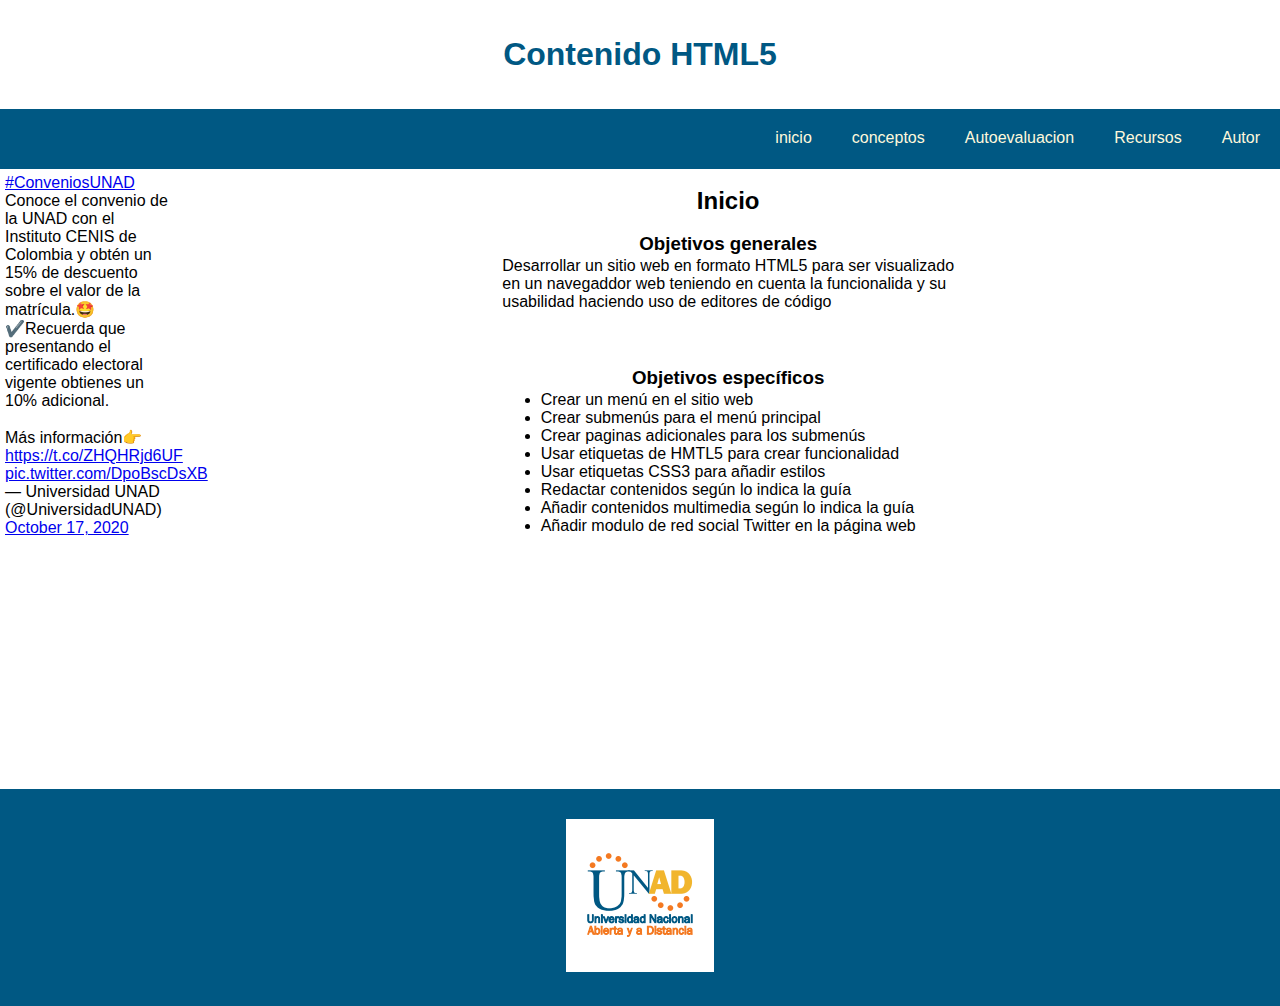
<file: inicio.html>
<!DOCTYPE html>
<html lang="en">
<head>
    <meta charset="UTF-8">
    <meta name="viewport" content="width=device-width, initial-scale=1.0">
    <link rel="stylesheet" href="estilo.css">
    <title>Document</title>
</head>
<body>
    
    <center>
        <br>
        <br>
    <h1 class="titulo">Contenido HTML5</h1>
    <br>
    <br>
    </center> 
      
    <header>
        <ul>
        <li><a href = "inicio.html"> inicio</a></li>
        <li><a href = "#">conceptos</a>
         <ul>   
            <li><a href="conceptos01.html">Conceptos01</a></li>
            <li><a href="conceptos02.html">Conceptos02</a></li>
        </ul>   
        </li>
        <li><a href = "#">Autoevaluacion</a>
         <ul>  
            <li><a href="autoevaluacion01.html">Autoevaluacion01</a></li>
            <li><a href="autoevaluacion02.html">Autoevaluacion02</a></li>
            <li><a href="autoevaluacion03.html">Evaluación Sitio</a></li>
        </ul>    
        </li>
        <li><a href = "#"> Recursos</a>
         <ul>  
            <li><a href="recursos01.html">Recursos01</a></li>
            <li><a href="recursos02.html">Recursos02</a></li>
        </ul>    
        </li>
        <li><a href = "autor.html"> Autor</a></li>
        </ul>
    </header>
    
    <p>

    
    <div>
        
        <section>
            
            <aside>
                
                <blockquote class="twitter-tweet" data-width="50" data-height="100"><p lang="es" dir="ltr"><a href="https://twitter.com/hashtag/ConveniosUNAD?src=hash&amp;ref_src=twsrc%5Etfw">#ConveniosUNAD</a> Conoce el convenio de la UNAD con el Instituto CENIS de Colombia y obtén un 15% de descuento sobre el valor de la matrícula.🤩<br>✔️Recuerda que presentando el certificado electoral vigente obtienes un 10% adicional.<br><br>Más información👉 <a href="https://t.co/ZHQHRjd6UF">https://t.co/ZHQHRjd6UF</a> <a href="https://t.co/DpoBscDsXB">pic.twitter.com/DpoBscDsXB</a></p>&mdash; Universidad UNAD (@UniversidadUNAD) <a href="https://twitter.com/UniversidadUNAD/status/1317592061902815233?ref_src=twsrc%5Etfw">October 17, 2020</a></blockquote> <script async src="https://platform.twitter.com/widgets.js" charset="utf-8"></script>
                
                
                
            </aside>
    
            <article>
                
                <center>
                    
                        <br>
                    <h2 >Inicio</h2>
                    
                        <br>
                        <h3 >Objetivos generales</h3>
                    </p>
                    <table  width: 30%>
                        <tr>
                            <td> 
                                Desarrollar un sitio web en formato HTML5 para ser visualizado<br>
                                en un navegaddor web teniendo en cuenta la funcionalida   y su<br>
                                usabilidad haciendo uso de editores de código
                            </td>
                        </tr>
                    </table>
                    <br>
                    <br>
                    <br>
                    <h3 >Objetivos específicos</h3>
                    </p>
                    <table  width: 30%>
                        <tr>
                            <td> 
                                <li>Crear un menú en el sitio web
                                <li>Crear submenús para el menú principal
                                <li>Crear paginas adicionales para los submenús
                                <li>Usar etiquetas de HMTL5 para crear funcionalidad
                                <li>Usar etiquetas CSS3 para añadir estilos
                                <li>Redactar contenidos según lo indica la guía
                                <li>Añadir contenidos multimedia según lo indica la guía
                                <li>Añadir modulo de red social Twitter en la página web 
                            </td>
                        </tr>
                    </table>
            </center>
            </article>
        </section>
    </div>
    <br>
    <br>
    <br>
    <br>
    <br>
    <br>
    <br>
    <br>
    <br>
    <br>
    <br>
    <br>
    <br>
    <br>
    
    <footer>
        
        <img class="logo" src="LogoUnad.PNG">
    
    </footer>


</body>
</html>
</file>
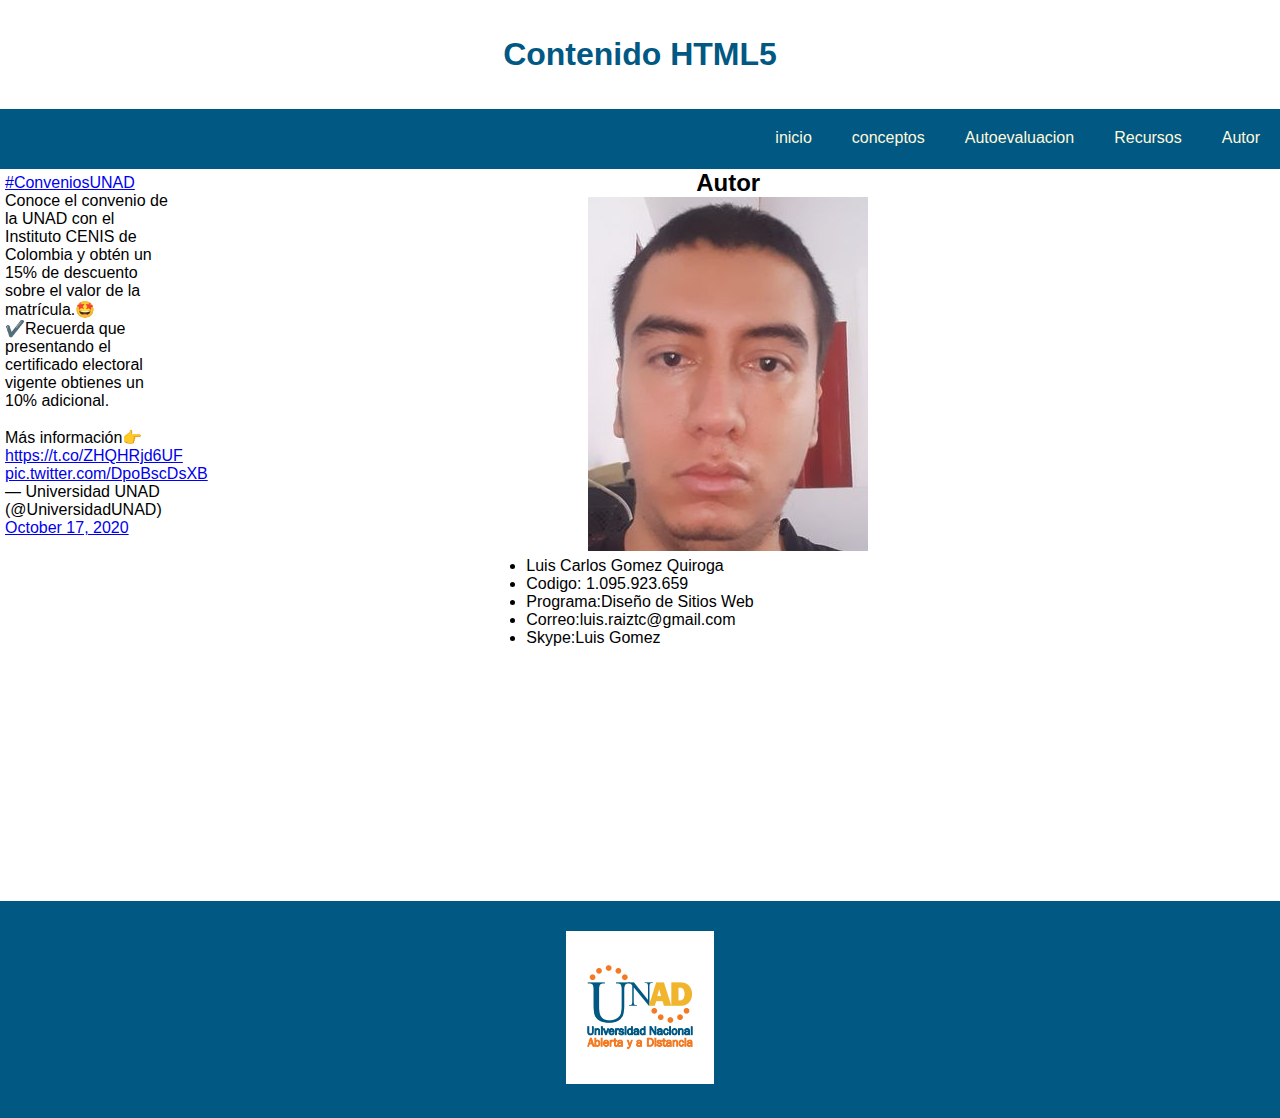
<file: menu002.html>
<!DOCTYPE html>
<html lang="en">
<head>
    <meta charset="UTF-8">
    <meta name="viewport" content="width=device-width, initial-scale=1.0">
    <link rel="stylesheet" href="estilo.css">
    <title>Document</title>
</head>
<body>
    
    <center>
        <br>
        <br>
    <h1 class="titulo">Contenido HTML5</h1>
    <br>
    <br>
    </center> 
      
    <header>
        <ul>
        <li><a href = "inicio.html"> inicio</a></li>
        <li><a href = "#">conceptos</a>
         <ul>   
            <li><a href="conceptos01.html">Conceptos01</a></li>
            <li><a href="conceptos02.html">Conceptos02</a></li>
        </ul>   
        </li>
        <li><a href = "#">Autoevaluacion</a>
         <ul>  
            <li><a href="autoevaluacion01.html">Autoevaluacion01</a></li>
            <li><a href="autoevaluacion02.html">Autoevaluacion02</a></li>
        </ul>    
        </li>
        <li><a href = "#"> Recursos</a>
         <ul>  
            <li><a href="recursos01.html">Recursos01</a></li>
            <li><a href="recursos02.html">Recursos02</a></li>
        </ul>    
        </li>
        <li><a href = "autor.html"> Autor</a></li>
        </ul>
    </header>
    
    <p>

    
    <div>
        
        <section>
            
            <aside>
                
                <blockquote class="twitter-tweet" data-width="50" data-height="100"><p lang="es" dir="ltr"><a href="https://twitter.com/hashtag/ConveniosUNAD?src=hash&amp;ref_src=twsrc%5Etfw">#ConveniosUNAD</a> Conoce el convenio de la UNAD con el Instituto CENIS de Colombia y obtén un 15% de descuento sobre el valor de la matrícula.🤩<br>✔️Recuerda que presentando el certificado electoral vigente obtienes un 10% adicional.<br><br>Más información👉 <a href="https://t.co/ZHQHRjd6UF">https://t.co/ZHQHRjd6UF</a> <a href="https://t.co/DpoBscDsXB">pic.twitter.com/DpoBscDsXB</a></p>&mdash; Universidad UNAD (@UniversidadUNAD) <a href="https://twitter.com/UniversidadUNAD/status/1317592061902815233?ref_src=twsrc%5Etfw">October 17, 2020</a></blockquote> <script async src="https://platform.twitter.com/widgets.js" charset="utf-8"></script>
                
                
                
            </aside>
            <article>
                <center>
                    <center>
                        <h2>Autor</h2>
                        </center>
                    <table>
                        <tr>
                            <td> 
                                <li>Luis Carlos Gomez Quiroga
                                <li>Codigo: 1.095.923.659
                                <li>Programa:Diseño de Sitios Web
                                <li>Correo:luis.raiztc@gmail.com 
                                <li>Skype:Luis Gomez 
                                   
                                <p>
                                </td>
                                </tr>
                                <p>
                                    <img class="imagenconceptos1" src="Fotografia.jpg">
                                <p>
                                </table>
                                </center>
                                     
            </article>
        </section>
        
        </section>
    </div>
    <br>
    <br>
    <br>
    <br>
    <br>
    <br>
    <br>
    <br>
    <br>
    <br>
    <br>
    <br>
    <br>
    <br>
    
    <footer>
        
        <img src="LogoUnad.PNG">
    
    </footer>


</body>
</html>
</file>
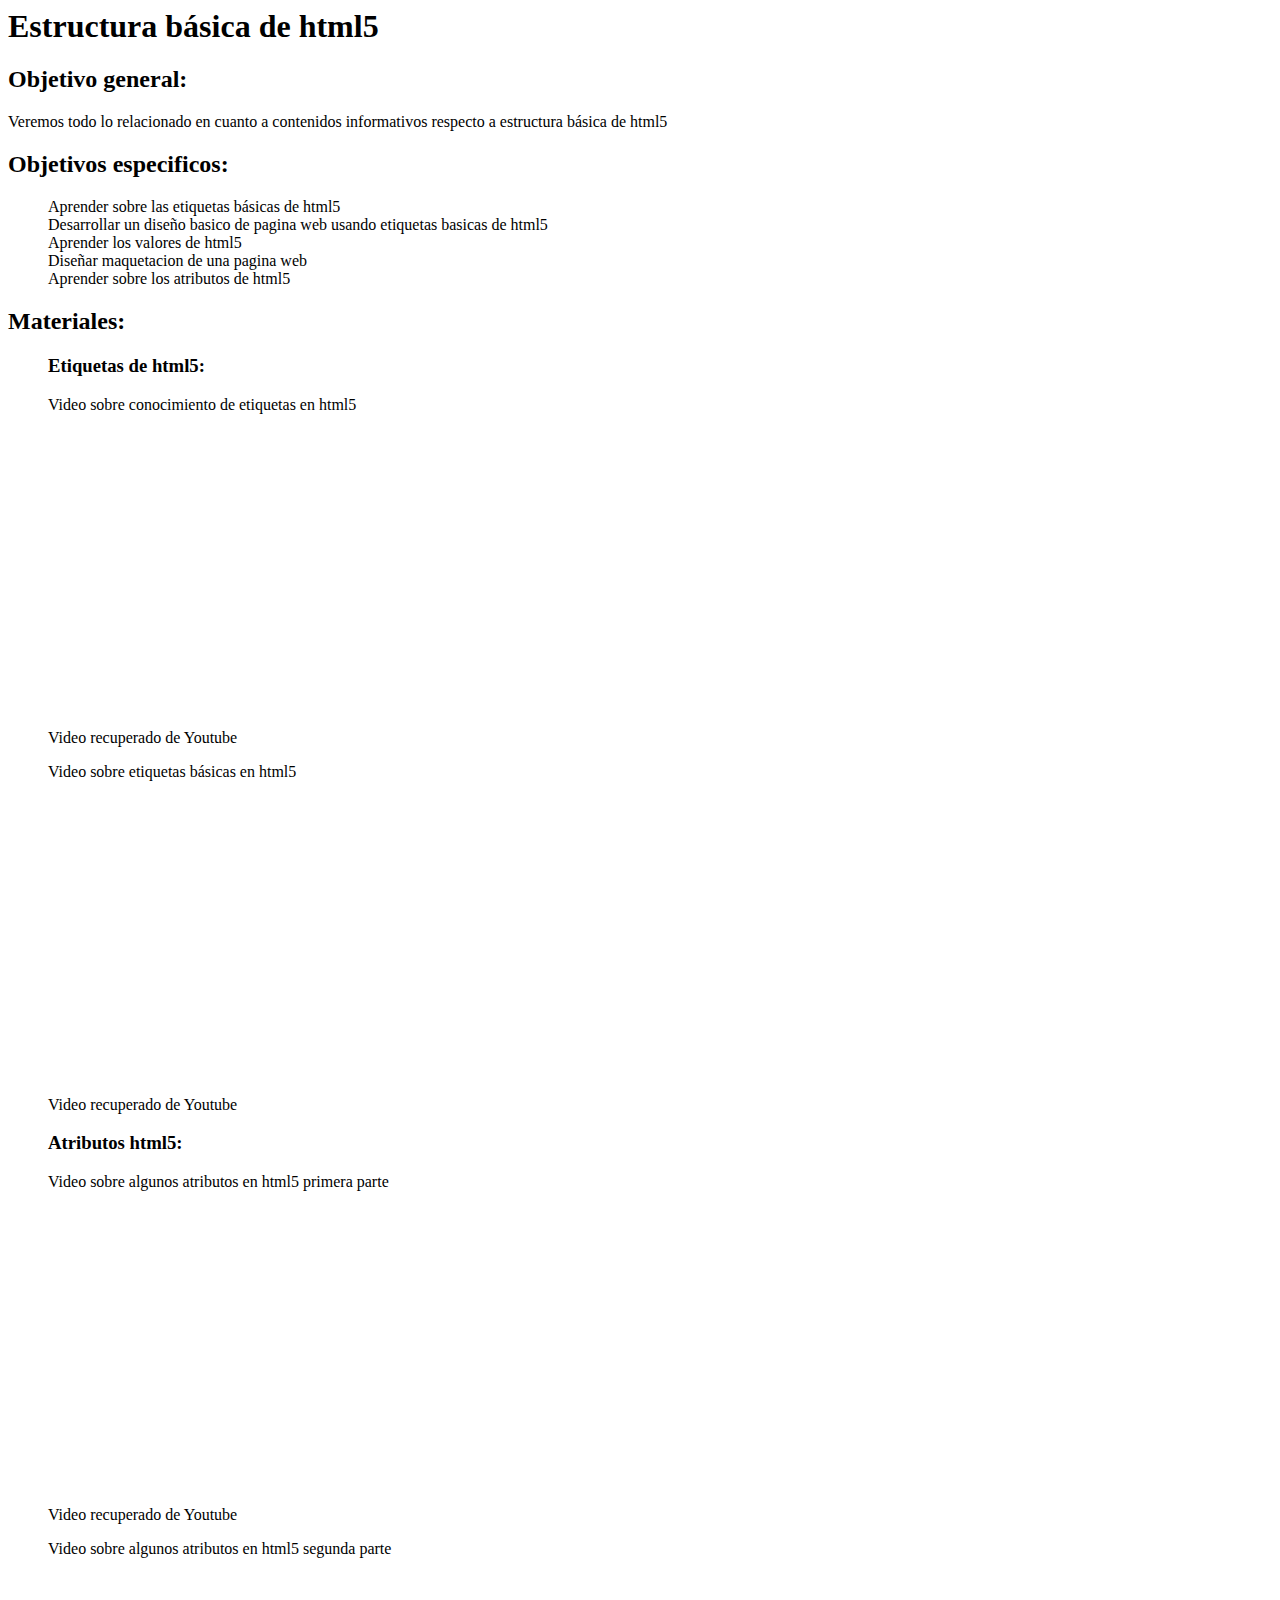
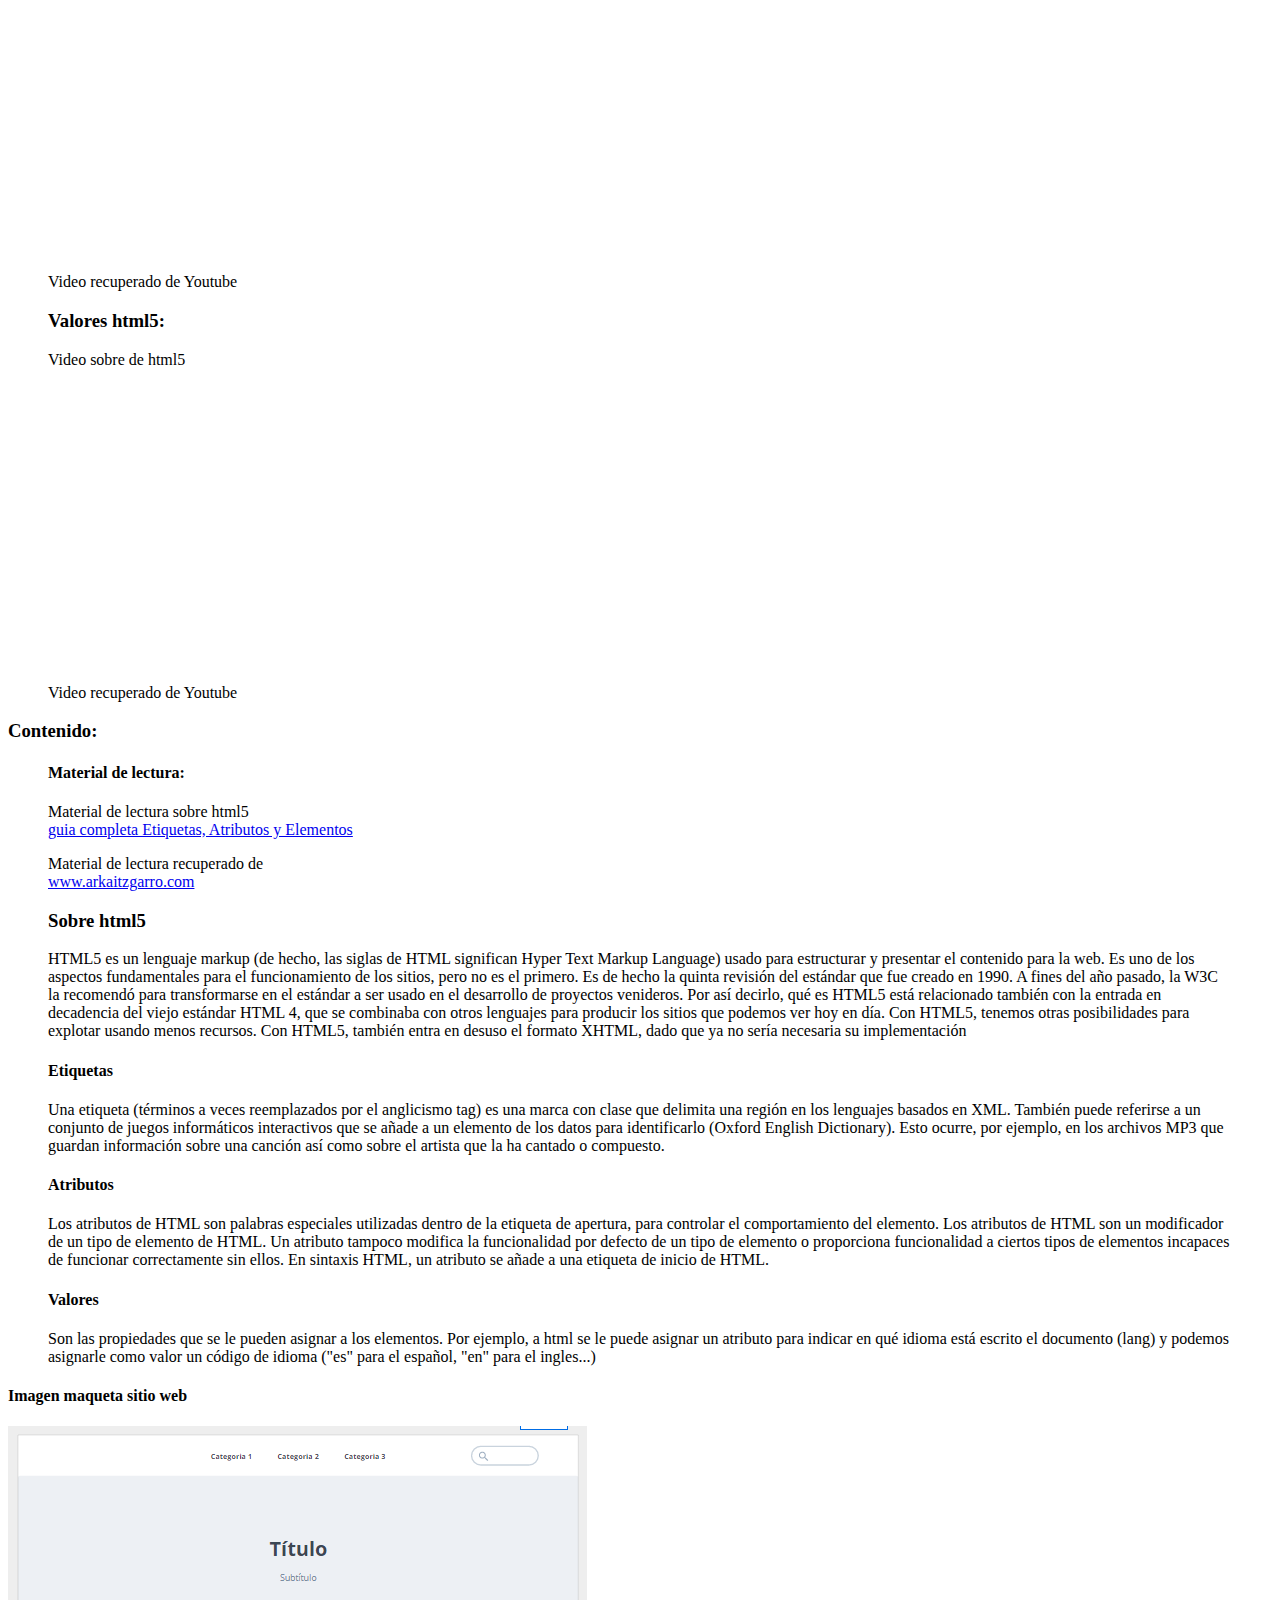
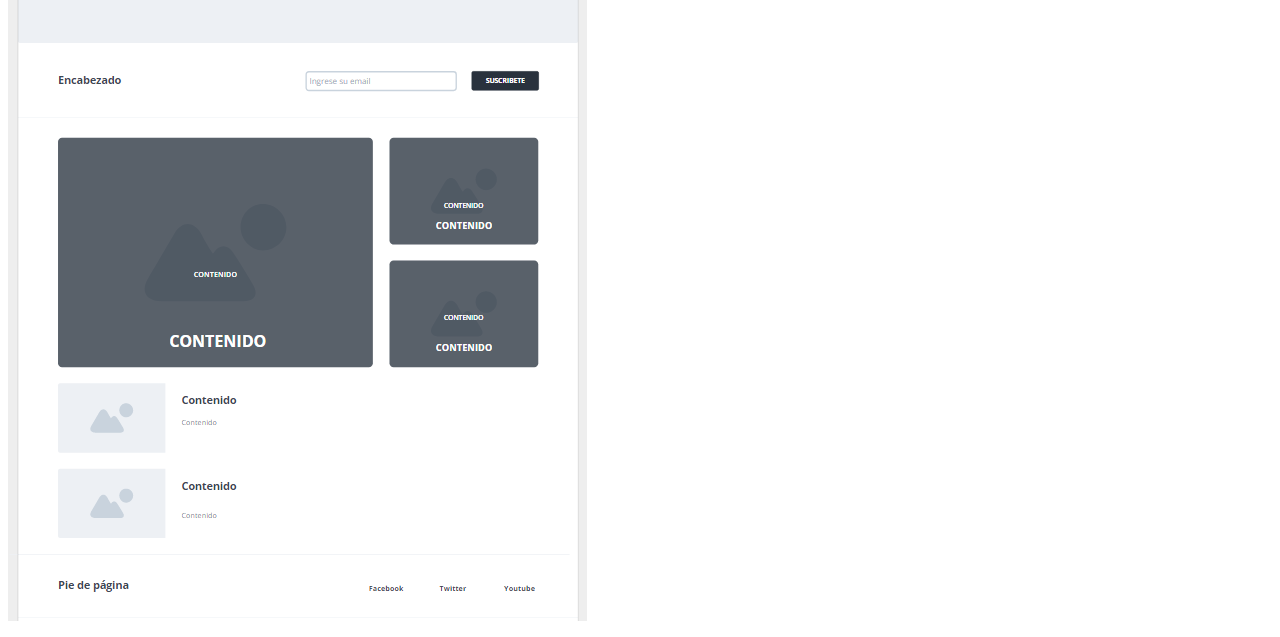
<file: planning.html>
<html>
<head>
<title>Actividad 02</title>

<head>
<body>
<h1>Estructura básica de html5</h1>
<h2>Objetivo general:</h2>
<p>Veremos todo lo relacionado en cuanto a contenidos informativos respecto a estructura básica de html5</p>
<h2>Objetivos especificos:</h2>
<blockquote>
Aprender sobre las etiquetas básicas de html5<br/>
Desarrollar un diseño basico de pagina web usando etiquetas basicas de html5<br/>
Aprender los valores de html5<br/>
Diseñar maquetacion de una pagina web<br/>
Aprender sobre los atributos de html5<br/>
</blockquote>
<h2>Materiales:</h2>
<blockquote>
<h3>Etiquetas de html5:</h3>
<p>
    Video sobre conocimiento de etiquetas en html5<br/>
<iframe width="560" height="315" src="https://www.youtube.com/embed/4N3pcvL9O_k" frameborder="0" allow="accelerometer; autoplay; clipboard-write; encrypted-media; gyroscope; picture-in-picture" allowfullscreen></iframe><br/>
Video recuperado de Youtube<br/>
</p>
Video sobre etiquetas básicas en html5<br/>
<iframe width="560" height="315" src="https://www.youtube.com/embed/e3wsXaiDwYw" frameborder="0" allow="accelerometer; autoplay; clipboard-write; encrypted-media; gyroscope; picture-in-picture" allowfullscreen></iframe><br/>
Video recuperado de Youtube<br/>
<h3>Atributos html5:</h3>
<p>
    Video sobre algunos atributos en html5 primera parte<br/>
<iframe width="560" height="315" src="https://www.youtube.com/embed/jHOWPabZ5kg" frameborder="0" allow="accelerometer; autoplay; clipboard-write; encrypted-media; gyroscope; picture-in-picture" allowfullscreen></iframe><br/>
Video recuperado de Youtube<br/>
</p>
Video sobre algunos atributos en html5 segunda parte<br/>
<iframe width="560" height="315" src="https://www.youtube.com/embed/IHrNXjszv5A" frameborder="0" allow="accelerometer; autoplay; clipboard-write; encrypted-media; gyroscope; picture-in-picture" allowfullscreen></iframe><br/>
Video recuperado de Youtube<br/>
<h3>Valores html5:</h3>
Video sobre de html5<br/>
<iframe width="560" height="315" src="https://www.youtube.com/embed/iQqwVmHVU2Q" frameborder="0" allow="accelerometer; autoplay; clipboard-write; encrypted-media; gyroscope; picture-in-picture" allowfullscreen></iframe><br/>
Video recuperado de Youtube<br/>
</blockquote>
<h3>Contenido:</h3>
<blockquote>
<h4>Material de lectura:</h4>
<p>
    Material de lectura sobre html5<br/>
<a href="https://www.arkaitzgarro.com/xhtml/capitulo-3.html"> guia completa Etiquetas, Atributos y Elementos</a>
</p>
Material de lectura recuperado de <br/> <a href="https://www.arkaitzgarro.com">www.arkaitzgarro.com</a>
<h3>Sobre html5</h3>
<p>
HTML5 es un lenguaje markup (de hecho, las siglas de HTML significan Hyper Text Markup Language) usado para estructurar y presentar el contenido para la web. Es uno de los aspectos fundamentales para el funcionamiento de los sitios, pero no es el primero. Es de hecho la quinta revisión del estándar que fue creado en 1990. A fines del año pasado, la W3C la recomendó para transformarse en el estándar a ser usado en el desarrollo de proyectos venideros. Por así decirlo, qué es HTML5 está relacionado también con la entrada en decadencia del viejo estándar HTML 4, que se combinaba con otros lenguajes para producir los sitios que podemos ver hoy en día. Con HTML5, tenemos otras posibilidades para explotar usando menos recursos. Con HTML5, también entra en desuso el formato XHTML, dado que ya no sería necesaria su implementación
</p>
<h4>Etiquetas</h4>
<p>
Una etiqueta (términos a veces reemplazados por el anglicismo tag) es una marca con clase que delimita una región en los lenguajes basados en XML. También puede referirse a un conjunto de juegos informáticos interactivos que se añade a un elemento de los datos para identificarlo (Oxford English Dictionary). Esto ocurre, por ejemplo, en los archivos MP3 que guardan información sobre una canción así como sobre el artista que la ha cantado o compuesto.
</p>
<h4>Atributos</h4>
<p>
Los atributos de HTML son palabras especiales utilizadas dentro de la etiqueta de apertura, para controlar el comportamiento del elemento. Los atributos de HTML son un modificador de un tipo de elemento de HTML. Un atributo tampoco modifica la funcionalidad por defecto de un tipo de elemento o proporciona funcionalidad a ciertos tipos de elementos incapaces de funcionar correctamente sin ellos. En sintaxis HTML, un atributo se añade a una etiqueta de inicio de HTML.
</p>
<h4>Valores</h4>
<p>
Son las propiedades que se le pueden asignar a los elementos. Por ejemplo, a html se le puede asignar un atributo para indicar en qué idioma está escrito el documento (lang) y podemos asignarle como valor un código de idioma ("es" para el español, "en" para el ingles...)
</p>
</blockquote>
</p>
<h4>Imagen maqueta sitio web</h4>
<p>
<img src="Captura.PNG">
<body>
<html>
</file>
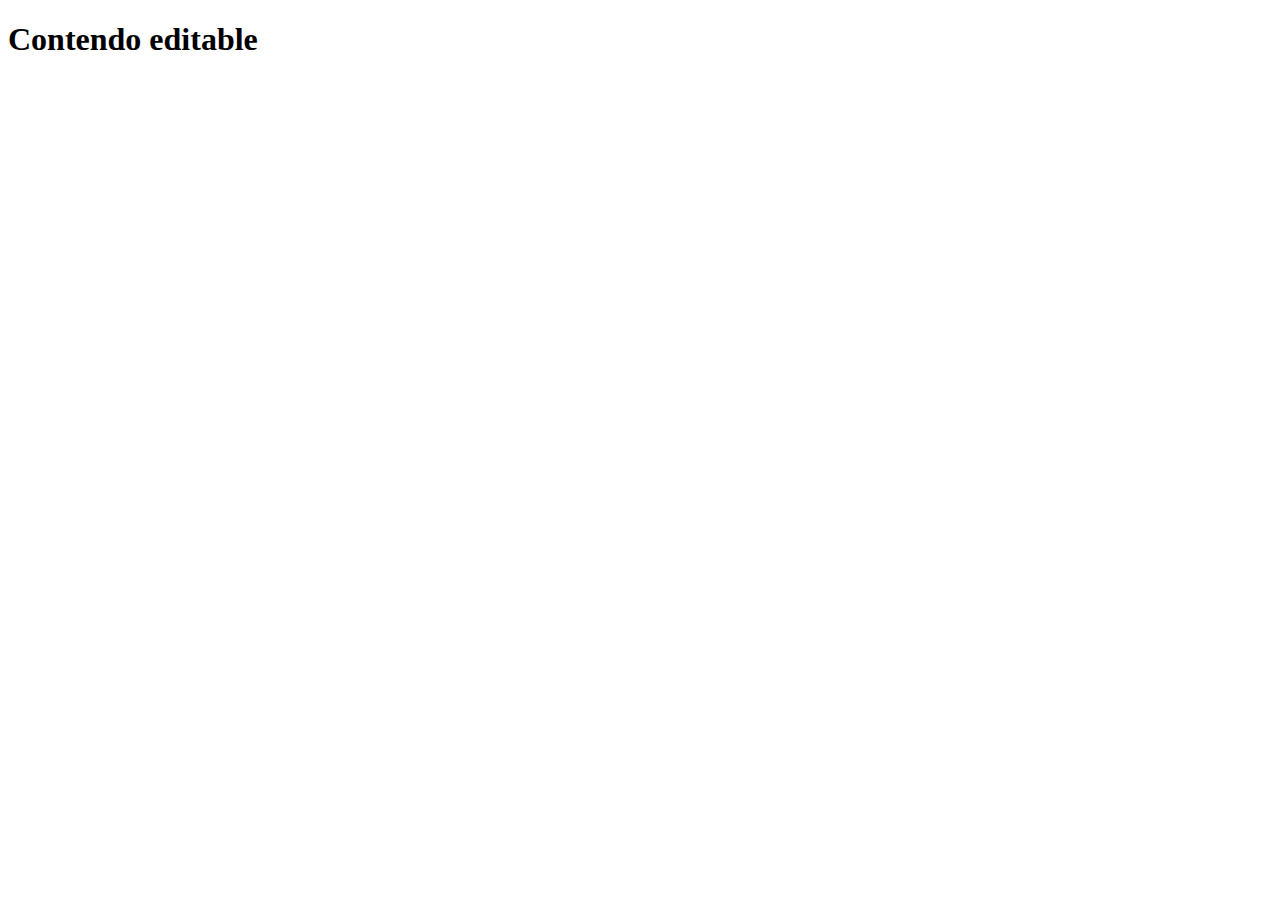
<file: Podcast01.html>
<!DOCTYPE html>
<html lang="en">
<head>
    <meta charset="UTF-8">
    <meta name="viewport" content="width=device-width, initial-scale=1.0">
    <title>Contendo Editabñe</title>
</head>
<body>
    <!--Titulo principal-->
    <h1>Contendo editable</h1>


    <!--Esto permite editar el texto en la web-->

    <!----
    <section contenteditable = "true">
        <h2>contenido editable</h2>
        <ul>
            <li>Editable01</li>
            <li>Editable02</li>
            <li>Editable03</li>
        </ul>
    </section>
-->
</body>
</html>
</file>
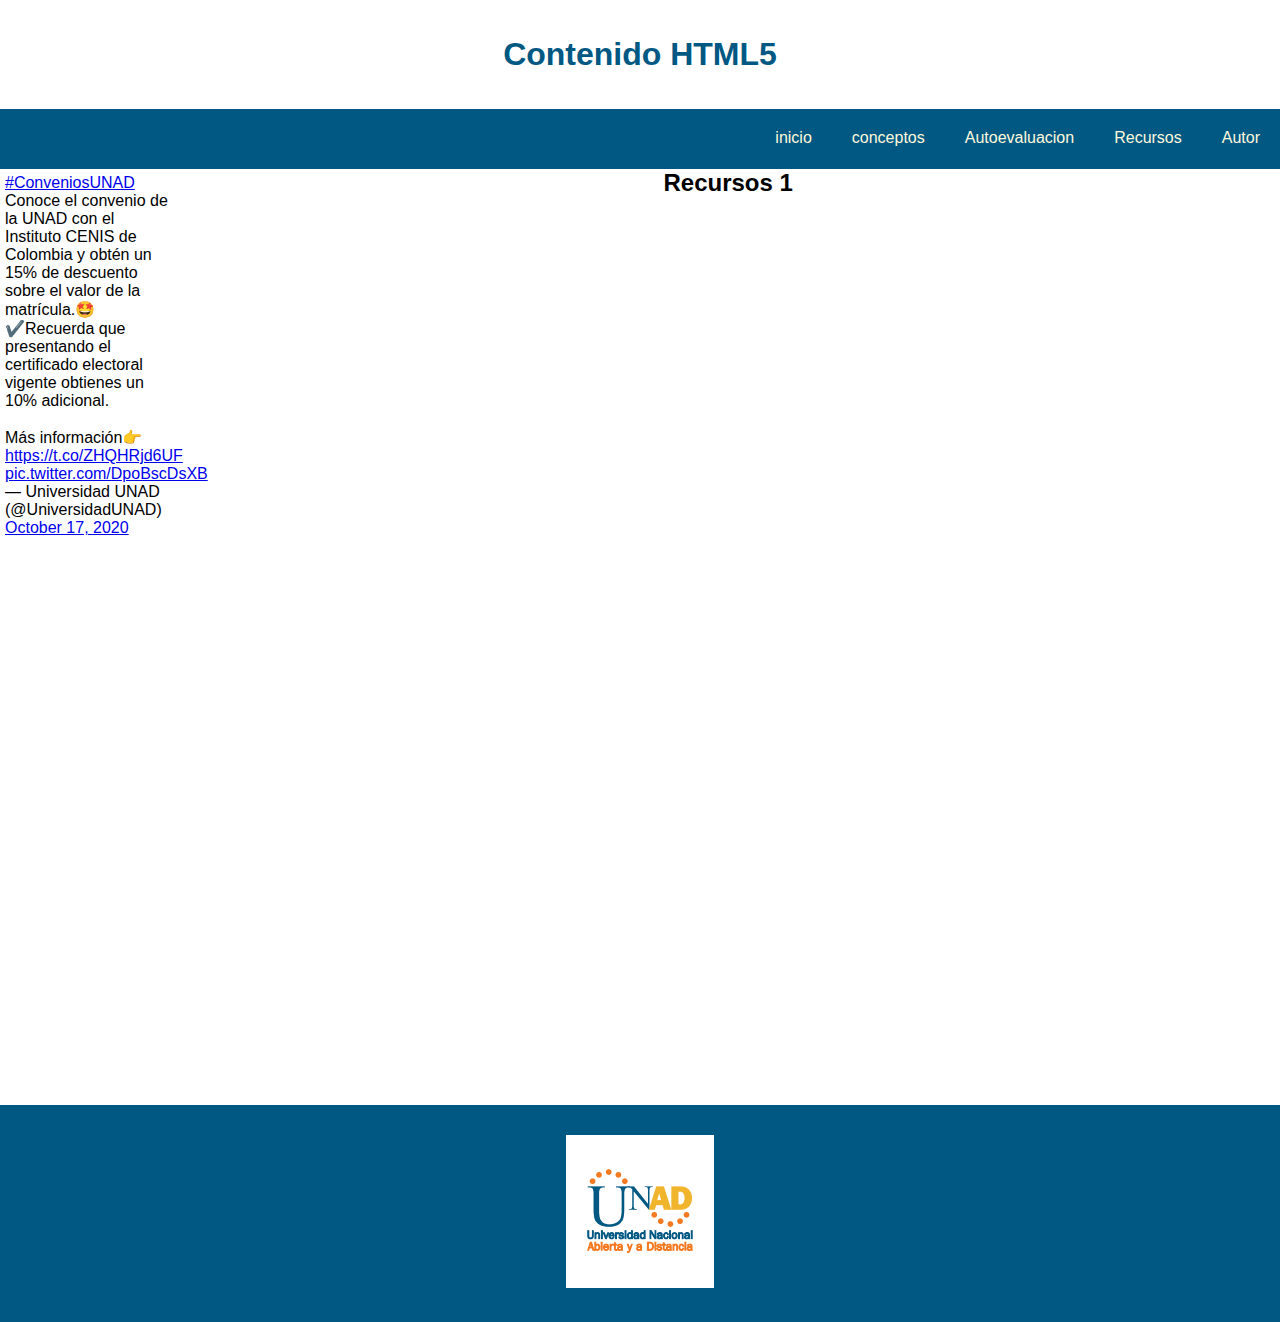
<file: recursos01.html>
<!DOCTYPE html>
<html lang="en">
<head>
    <meta charset="UTF-8">
    <meta name="viewport" content="width=device-width, initial-scale=1.0">
    <link rel="stylesheet" href="estilo.css">
    <title>Document</title>
</head>
<body>
    
    <center>
        <br>
        <br>
    <h1 class="titulo">Contenido HTML5</h1>
    <br>
    <br>
    </center> 
      
    <header>
        <ul>
        <li><a href = "inicio.html"> inicio</a></li>
        <li><a href = "#">conceptos</a>
         <ul>   
            <li><a href="conceptos01.html">Conceptos01</a></li>
            <li><a href="conceptos02.html">Conceptos02</a></li>
        </ul>   
        </li>
        <li><a href = "#">Autoevaluacion</a>
         <ul>  
            <li><a href="autoevaluacion01.html">Autoevaluacion01</a></li>
            <li><a href="autoevaluacion02.html">Autoevaluacion02</a></li>
            <li><a href="autoevaluacion03.html">Evaluación Sitio</a></li>
        </ul>    
        </li>
        <li><a href = "#"> Recursos</a>
         <ul>  
            <li><a href="recursos01.html">Recursos01</a></li>
            <li><a href="recursos02.html">Recursos02</a></li>
        </ul>    
        </li>
        <li><a href = "autor.html"> Autor</a></li>
        </ul>
    </header>
    
    <p>
        <div>
        
            <section>
                
                <aside>
                    
                    <blockquote class="twitter-tweet" data-width="50" data-height="100"><p lang="es" dir="ltr"><a href="https://twitter.com/hashtag/ConveniosUNAD?src=hash&amp;ref_src=twsrc%5Etfw">#ConveniosUNAD</a> Conoce el convenio de la UNAD con el Instituto CENIS de Colombia y obtén un 15% de descuento sobre el valor de la matrícula.🤩<br>✔️Recuerda que presentando el certificado electoral vigente obtienes un 10% adicional.<br><br>Más información👉 <a href="https://t.co/ZHQHRjd6UF">https://t.co/ZHQHRjd6UF</a> <a href="https://t.co/DpoBscDsXB">pic.twitter.com/DpoBscDsXB</a></p>&mdash; Universidad UNAD (@UniversidadUNAD) <a href="https://twitter.com/UniversidadUNAD/status/1317592061902815233?ref_src=twsrc%5Etfw">October 17, 2020</a></blockquote> <script async src="https://platform.twitter.com/widgets.js" charset="utf-8"></script>
                    
                    
                    
                </aside>
                <article>
                    <center>
                        <center>
                            <h2>Recursos 1</h2>
                            <br>
                            </center>
                        <table>
                            <tr>
                                <td> 
                                    <iframe width="560" height="315" src="https://www.youtube.com/embed/TyLgE30kc0o" frameborder="0" allow="accelerometer; autoplay; clipboard-write; encrypted-media; gyroscope; picture-in-picture" allowfullscreen></iframe>
                                       
                                    <p>
                                    </td>
                                    </tr>
                                    
                                    </table>
                                    </center>
                                         
                </article>
            </section>
            
            </section>
        </div>
        <br>
        <br>
        <br>
        <br>
        <br>
        <br>
        <br>
        <br>
        <br>
        <br>
        <br>
        <br>
        <br>
        <br>
        
        <footer>
            
            <img src="LogoUnad.PNG">
        
        </footer>
</body>
</html>
</file>
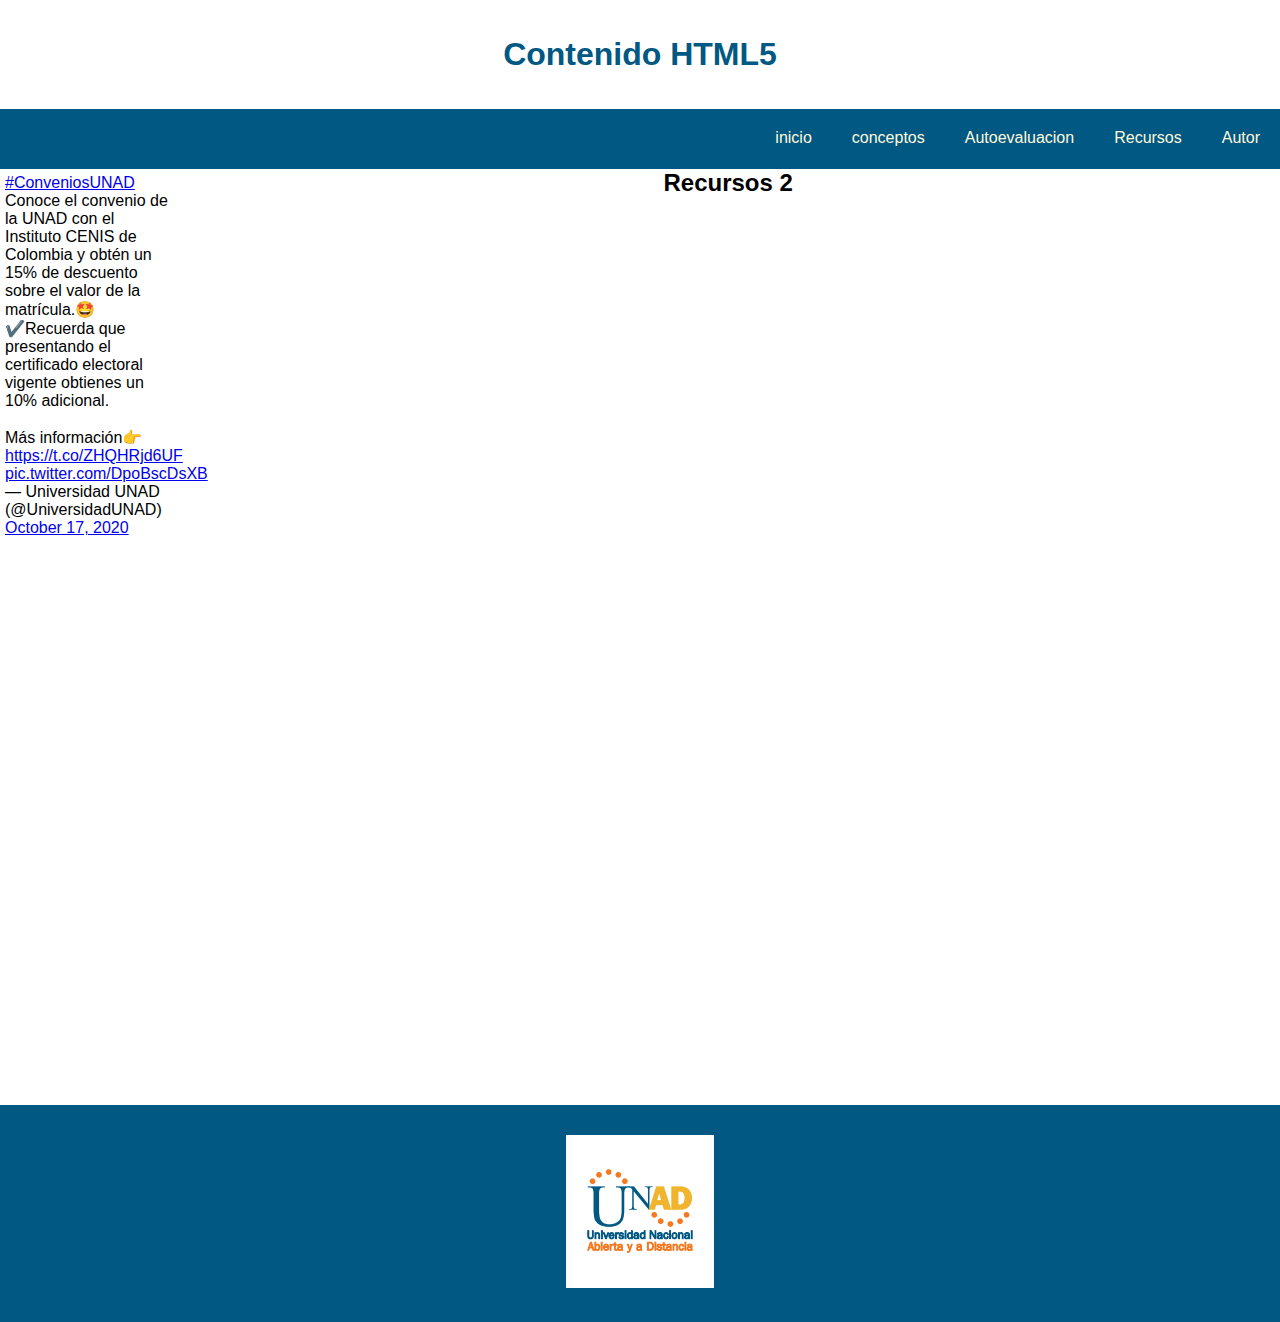
<file: recursos02.html>
<!DOCTYPE html>
<html lang="en">
<head>
    <meta charset="UTF-8">
    <meta name="viewport" content="width=device-width, initial-scale=1.0">
    <link rel="stylesheet" href="estilo.css">
    <title>Document</title>
</head>
<body>
    
    <center>
        <br>
        <br>
    <h1 class="titulo">Contenido HTML5</h1>
    <br>
    <br>
    </center> 
      
    <header>
        <ul>
        <li><a href = "inicio.html"> inicio</a></li>
        <li><a href = "#">conceptos</a>
         <ul>   
            <li><a href="conceptos01.html">Conceptos01</a></li>
            <li><a href="conceptos02.html">Conceptos02</a></li>
        </ul>   
        </li>
        <li><a href = "#">Autoevaluacion</a>
         <ul>  
            <li><a href="autoevaluacion01.html">Autoevaluacion01</a></li>
            <li><a href="autoevaluacion02.html">Autoevaluacion02</a></li>
            <li><a href="autoevaluacion03.html">Evaluación Sitio</a></li>
        </ul>    
        </li>
        <li><a href = "#"> Recursos</a>
         <ul>  
            <li><a href="recursos01.html">Recursos01</a></li>
            <li><a href="recursos02.html">Recursos02</a></li>
        </ul>    
        </li>
        <li><a href = "autor.html"> Autor</a></li>
        </ul>
    </header>
    
    <p>
        <div>
        
            <section>
                
                <aside>
                    
                    <blockquote class="twitter-tweet" data-width="50" data-height="100"><p lang="es" dir="ltr"><a href="https://twitter.com/hashtag/ConveniosUNAD?src=hash&amp;ref_src=twsrc%5Etfw">#ConveniosUNAD</a> Conoce el convenio de la UNAD con el Instituto CENIS de Colombia y obtén un 15% de descuento sobre el valor de la matrícula.🤩<br>✔️Recuerda que presentando el certificado electoral vigente obtienes un 10% adicional.<br><br>Más información👉 <a href="https://t.co/ZHQHRjd6UF">https://t.co/ZHQHRjd6UF</a> <a href="https://t.co/DpoBscDsXB">pic.twitter.com/DpoBscDsXB</a></p>&mdash; Universidad UNAD (@UniversidadUNAD) <a href="https://twitter.com/UniversidadUNAD/status/1317592061902815233?ref_src=twsrc%5Etfw">October 17, 2020</a></blockquote> <script async src="https://platform.twitter.com/widgets.js" charset="utf-8"></script>
                    
                    
                    
                </aside>
                <article>
                    <center>
                        <center>
                            <h2>Recursos 2</h2>
                            <br>
                            </center>
                        <table>
                            <tr>
                                <td> 
                                    <iframe width="560" height="315" src="https://www.youtube.com/embed/aCuk0NJy2LE" frameborder="0" allow="accelerometer; autoplay; clipboard-write; encrypted-media; gyroscope; picture-in-picture" allowfullscreen></iframe>
                                       
                                    <p>
                                    </td>
                                    </tr>
                                    
                                    </table>
                                    </center>
                                         
                </article>
            </section>
            
            </section>
        </div>
        <br>
        <br>
        <br>
        <br>
        <br>
        <br>
        <br>
        <br>
        <br>
        <br>
        <br>
        <br>
        <br>
        <br>
        
        <footer>
            
            <img src="LogoUnad.PNG">
        
        </footer>
</body>
</html>
</file>
<file: estilo.css>
*{
    padding: 0;
    margin: 0;
    font-family: 'Franklin Gothic Medium', 'Arial Narrow', Arial, sans-serif;
}
header{
    width: auto;
    height: 60px;
    background: #005883;
    display: flex;
    justify-content: flex-end;
    
}
header ul{
    display: flex;
    list-style: none;
}
header ul li a{
    display: block;
    padding: 20px 20px;
    color: cornsilk;
    text-decoration: none;
}
header ul ul{
    position: absolute;
    display: block;
    top: 160px;
    background: #005883;
    transform: translateX(30%);
    opacity: 0;
    transition: all .3s
}
header ul li:hover ul{
    opacity: 1;
    transform: translateX(0%);
}
aside {
    float: left;
    width: 13%;
    height: auto;
    
    padding: 5px;
}
footer {
    background: #005883;
    padding: 30px;
    text-align: center;
    color: white;
}
.titulo
{
    color: #005883;
    font-family: 'Franklin Gothic Medium', 'Arial Narrow', Arial, sans-serif;
    
}
.logo
{
    float: center;
}
iframe
{
    width: 80%;
    height: 70vh;
}
</file>
